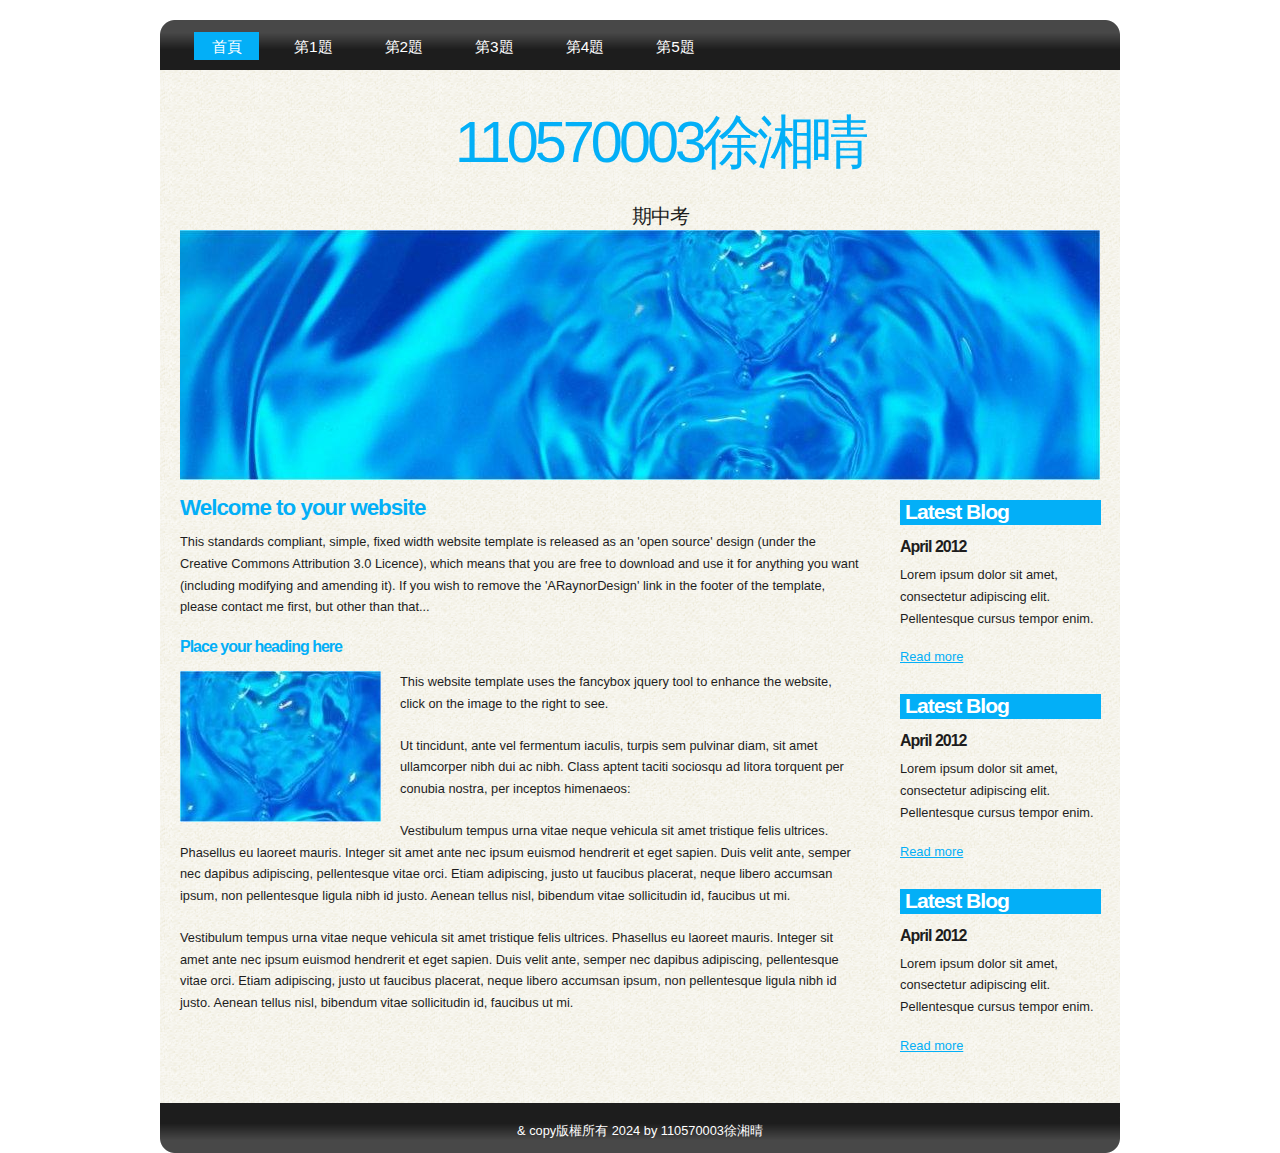
<file: index.html>
<!DOCTYPE html PUBLIC "-//W3C//DTD XHTML 1.1//EN" "http://www.w3.org/TR/xhtml11/DTD/xhtml11.dtd">
<html xmlns="http://www.w3.org/1999/xhtml" xml:lang="en">

<head>
  <title>110570003 徐湘晴</title>
  <meta name="description" content="free website template" />
  <meta name="keywords" content="enter your keywords here" />
  <meta http-equiv="content-type" content="text/html; charset=utf-8" />
  <link rel="stylesheet" type="text/css" href="css/style.css" />
  <script type="text/javascript" src="js/jquery.min.js"></script>
  <script type="text/javascript" src="js/jquery.easing.min.js"></script>
  <script type="text/javascript" src="js/jquery.lavalamp.min.js"></script>
  <script type="text/javascript">
    $(function() {
      $("#lava_menu").lavaLamp({
        fx: "backout",
        speed: 700
      });
    });
  </script>
    <script type="text/javascript" src="js/jquery.nivo.slider.pack.js"></script>
    <script type="text/javascript">
    $(window).load(function() {
        $('#slider').nivoSlider();
    });
    </script>

</head>

<body>
  <div id="main">	
    <div id="site_content">  
	  <div id="menubar">
        <ul class="lavaLampWithImage" id="lava_menu">
          <li class="current"><a href="index.html">首頁</a></li>
          <li><a href="a1.html">第1題</a></li>
          <li><a href="a2.html">第2題</a></li>
          <li><a href="a3.html">第3題</a></li>
          <li><a href="a4.html">第4題</a></li>
          <li><a href="a5.html">第5題</a></li>
        


        </ul>
	  </div><!--close menubar-->
      <div id="header">  
        <h1>110570003徐湘晴</h1>	
	    <h2>期中考</h2>
      </div><!--close header-->	
	  <div id="banner_image">
	    <div id="slider-wrapper">        
          <div id="slider" class="nivoSlider">
            <img src="images/slide1.jpg" alt="" />
            <img src="images/slide2.jpg" alt="" />
            <img src="images/slide3.jpg" alt="" />
		  </div><!--close slider-->
		</div><!--close slider-wrapper-->
	  </div><!--close banner_image-->		  
      <div id="content">
        <div class="content_item">
          <h1>Welcome to your website</h1>
          <p>This standards compliant, simple, fixed width website template is released as an 'open source' design (under the Creative Commons Attribution 3.0 Licence), which means that you are free to download and use it for anything you want (including modifying and amending it). If you wish to remove the 'ARaynorDesign' link in the footer of the template, please contact me first, but other than that...</p>
          <h3>Place your heading here</h3>
          <div style="width:200px; float:left; padding: 0px 20px 10px 0px;"><img alt="image" src="images/image.jpg" /></div>
          <p>This website template uses the fancybox jquery tool to enhance the website, click on the image to the right to see. </p>
          <p>Ut tincidunt, ante vel fermentum iaculis, turpis sem pulvinar diam, sit amet ullamcorper nibh dui ac nibh. Class aptent taciti sociosqu ad litora torquent per conubia nostra, per inceptos himenaeos:</p>
          <p>Vestibulum tempus urna vitae neque vehicula sit amet tristique felis ultrices. Phasellus eu laoreet mauris. Integer sit amet ante nec ipsum euismod hendrerit et eget sapien. Duis velit ante, semper nec dapibus adipiscing, pellentesque vitae orci. Etiam adipiscing, justo ut faucibus placerat, neque libero accumsan ipsum, non pellentesque ligula nibh id justo. Aenean tellus nisl, bibendum vitae sollicitudin id, faucibus ut mi.</p>
          <p>Vestibulum tempus urna vitae neque vehicula sit amet tristique felis ultrices. Phasellus eu laoreet mauris. Integer sit amet ante nec ipsum euismod hendrerit et eget sapien. Duis velit ante, semper nec dapibus adipiscing, pellentesque vitae orci. Etiam adipiscing, justo ut faucibus placerat, neque libero accumsan ipsum, non pellentesque ligula nibh id justo. Aenean tellus nisl, bibendum vitae sollicitudin id, faucibus ut mi.</p>
		</div><!--close content_item-->	
	      
		<div class="sidebar_container">   		  
		  <div class="sidebar">
            <div class="sidebar_item">
                <h2>Latest Blog</h2>
			    <h4>April 2012</h4>
                <p>Lorem ipsum dolor sit amet, consectetur adipiscing elit. Pellentesque cursus tempor enim.</p>
		          <a href="#">Read more</a>
              </div><!--close sidebar_item--> 
          </div><!--close sidebar-->     		
		  <div class="sidebar">
            <div class="sidebar_item">
              <h2>Latest Blog</h2>
		  	  <h4>April 2012</h4>
              <p>Lorem ipsum dolor sit amet, consectetur adipiscing elit. Pellentesque cursus tempor enim.</p>
		        <a href="#">Read more</a>
            </div><!--close sidebar_item--> 
          </div><!--close sidebar-->  
		  <div class="sidebar">
            <div class="sidebar_item">
              <h2>Latest Blog</h2>
			  <h4>April 2012</h4>
              <p>Lorem ipsum dolor sit amet, consectetur adipiscing elit. Pellentesque cursus tempor enim.</p>
		        <a href="#">Read more</a>
            </div><!--close sidebar_item--> 
          </div><!--close sidebar-->  
        </div><!--close sidebar_container-->	
       <br style="clear:both;" />
      </div><!--close content-->	
    </div><!--close site_content-->	
    <div id="footer">  
      & copy版權所有 2024 by 110570003徐湘晴
    </div><!--close footer-->	
  </div><!--close main-->	
</body>
</html>
</file>
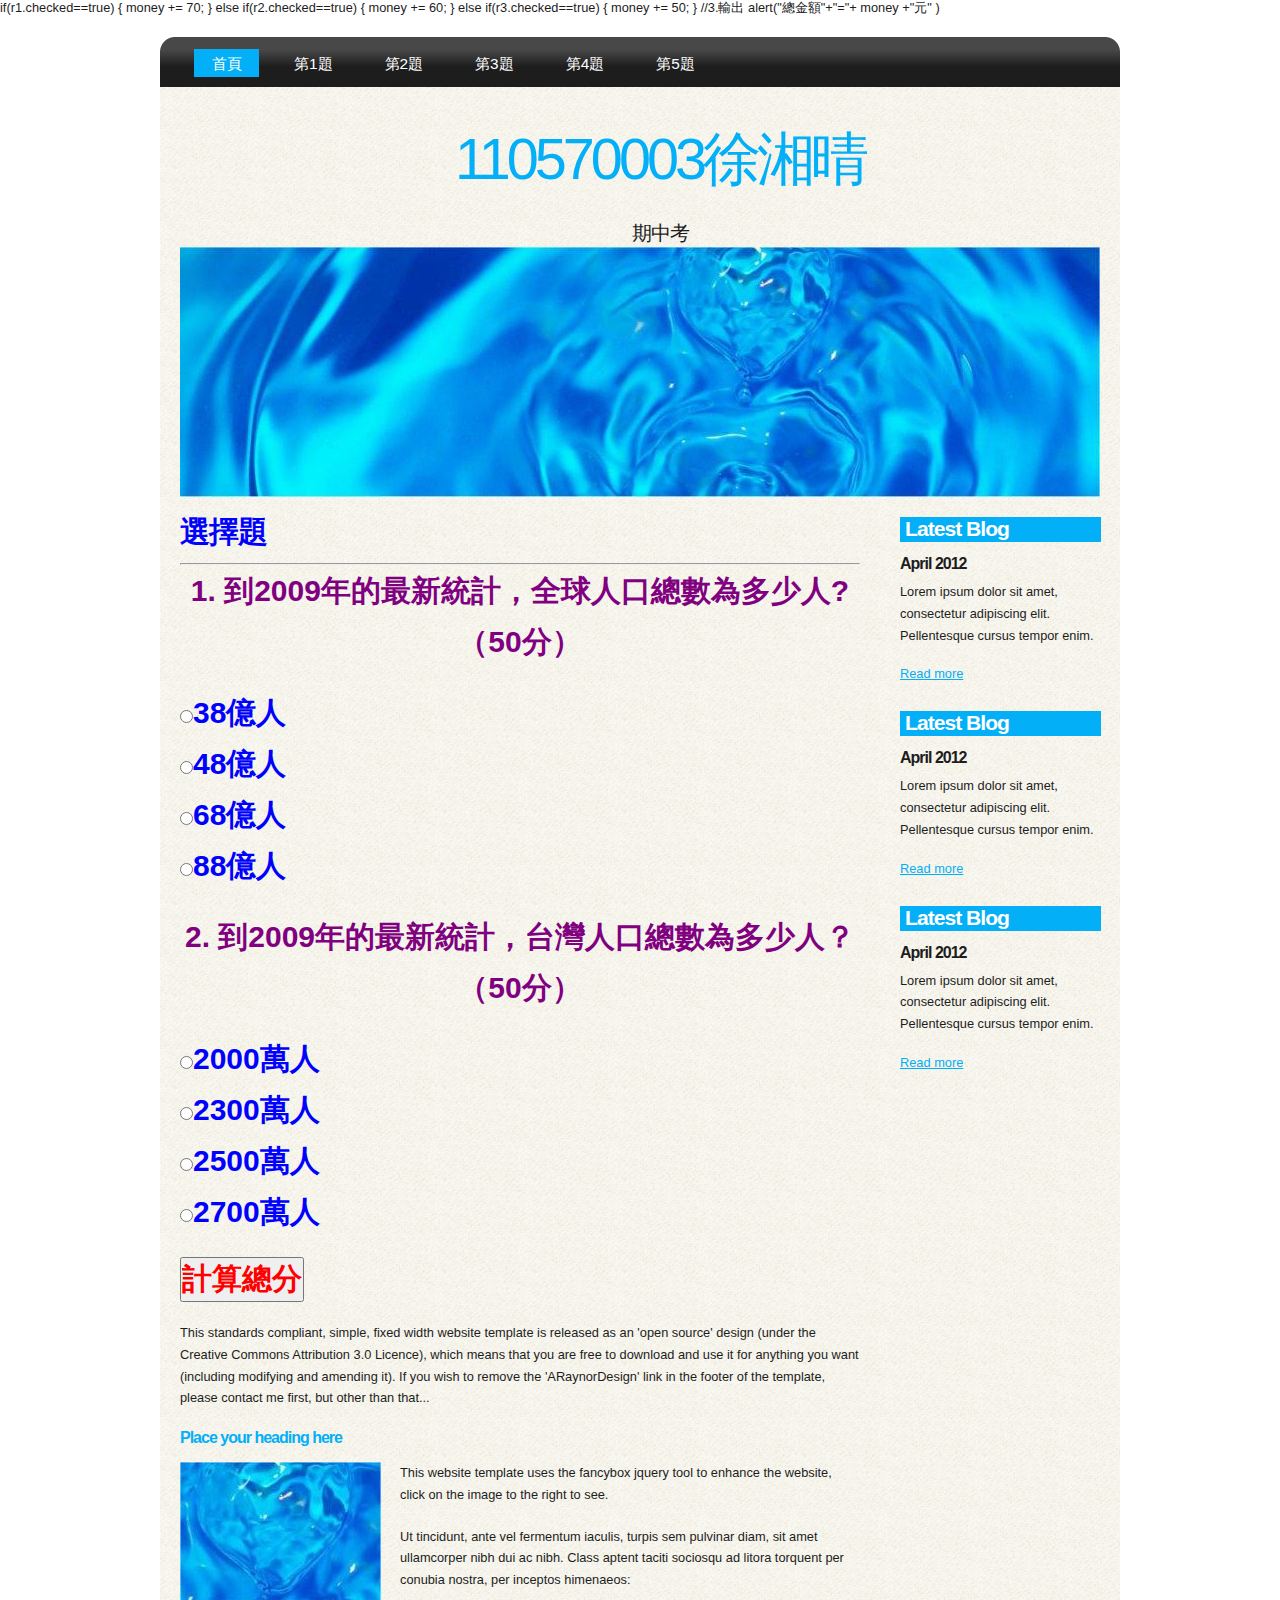
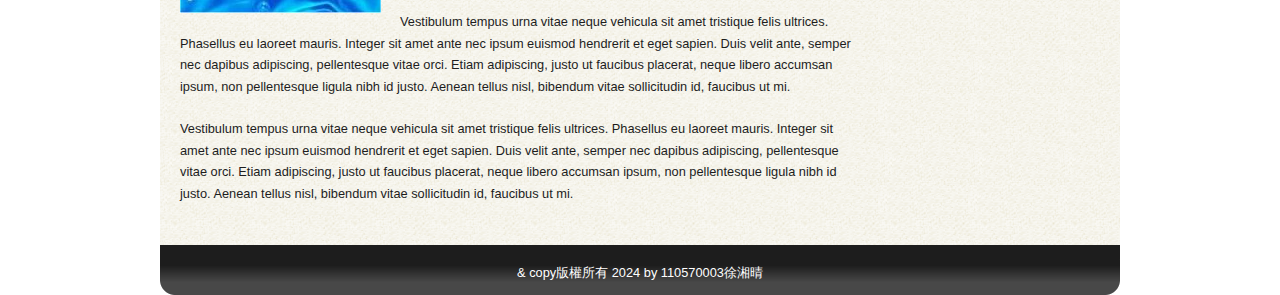
<file: a1.html>
<!DOCTYPE html PUBLIC "-//W3C//DTD XHTML 1.1//EN" "http://www.w3.org/TR/xhtml11/DTD/xhtml11.dtd">
<html xmlns="http://www.w3.org/1999/xhtml" xml:lang="en">

<head>
  <title>110570003 徐湘晴</title>
  <meta name="description" content="free website template" />
  <meta name="keywords" content="enter your keywords here" />
  <meta http-equiv="content-type" content="text/html; charset=utf-8" />
  <link rel="stylesheet" type="text/css" href="css/style.css" />
  <link rel="stylesheet" type="text/css" href="css/mystyle.css" />

  <script type="text/javascript" src="js/jquery.min.js"></script>
  <script type="text/javascript" src="js/jquery.easing.min.js"></script>
  <script type="text/javascript" src="js/jquery.lavalamp.min.js"></script>
  <script type="text/javascript">
    $(function() {
      $("#lava_menu").lavaLamp({
        fx: "backout",
        speed: 700
      });
    });
  </script>
    <script type="text/javascript" src="js/jquery.nivo.slider.pack.js"></script>
    <script type="text/javascript">
    $(window).load(function() {
        $('#slider').nivoSlider();
    });
    </script>
    <script>
      function show()
      {
        
        score = 0;
        //2.單選1
        if(c1.checked==true)
        {
          score += 0;
        }
        else if(c2.checked==true)
        {
          score += 0;
        }
        else if(c3.checked==true)
        {
          score += 50;
        }
        else if(c4.checked==true)
        {
          score += 0;
        }


        if(r1.checked==true)
        {
          score += 0;
        }
        else if(r2.checked==true)
        {
          score += 50;
        }
        else if(r3.checked==true)
        {
          score += 0;
        }
        else if(r4.checked==true)
        {
          score += 0;
        }
        //3.輸出
        alert("總分"+"："+ score +"分" )
      }
    </script>
    if(r1.checked==true)
    {
      money += 70;
    }
    else if(r2.checked==true)
    {
      money += 60;
    }
    else if(r3.checked==true)
    {
      money += 50;
    }
    //3.輸出
    alert("總金額"+"="+ money +"元" )

</script>






</head>

<body>
  <div id="main">	
    <div id="site_content">  
	  <div id="menubar">
        <ul class="lavaLampWithImage" id="lava_menu">
          <li class="current"><a href="index.html">首頁</a></li>
          <li><a href="a1.html">第1題</a></li>
          <li><a href="a2.html">第2題</a></li>
          <li><a href="a3.html">第3題</a></li>
          <li><a href="a4.html">第4題</a></li>
          <li><a href="a5.html">第5題</a></li>
        


        </ul>
	  </div><!--close menubar-->
      <div id="header">  
        <h1>110570003徐湘晴</h1>	
        <h2>期中考</h2>
      </div><!--close header-->	
	  <div id="banner_image">
	    <div id="slider-wrapper">        
          <div id="slider" class="nivoSlider">
            <img src="images/slide1.jpg" alt="" />
            <img src="images/slide2.jpg" alt="" />
            <img src="images/slide3.jpg" alt="" />
		  </div><!--close slider-->
		</div><!--close slider-wrapper-->
	  </div><!--close banner_image-->		  
      <div id="content">
        <div class="content_item">
          <h1 class="s3">選擇題</h1>
          <hr>
          <p class="s1">
            1. 到2009年的最新統計，全球人口總數為多少人?（50分） 
          </p>
          <p class="s3">
           
            <input  name="ab" id="c1" type="radio">38億人<br>
            
            <input  name="ab" id="c2" type="radio">48億人<br>
            
            <input  name="ab" id="c3" type="radio">68億人<br>

            <input  name="ab" id="c4" type="radio">88億人<br>


            
          </p>
          <p class="s1">
            2. 到2009年的最新統計，台灣人口總數為多少人？（50分）<br>
          </p>
          <p class="s3">
            <input   name="cd" id="r1" type="radio">2000萬人 <br>
            
            <input   name="cd" id="r2" type="radio">2300萬人<br>
            
            <input   name="cd" id="r3" type="radio">2500萬人<br>

            <input   name="cd" id="r4" type="radio">2700萬人<br>

            
          </p>
          
          <p>
            <input onclick="show()" class="s2" type="button" value="計算總分">

          </p>








          <p>This standards compliant, simple, fixed width website template is released as an 'open source' design (under the Creative Commons Attribution 3.0 Licence), which means that you are free to download and use it for anything you want (including modifying and amending it). If you wish to remove the 'ARaynorDesign' link in the footer of the template, please contact me first, but other than that...</p>
          <h3>Place your heading here</h3>
          <div style="width:200px; float:left; padding: 0px 20px 10px 0px;"><img alt="image" src="images/image.jpg" /></div>
          <p>This website template uses the fancybox jquery tool to enhance the website, click on the image to the right to see. </p>
          <p>Ut tincidunt, ante vel fermentum iaculis, turpis sem pulvinar diam, sit amet ullamcorper nibh dui ac nibh. Class aptent taciti sociosqu ad litora torquent per conubia nostra, per inceptos himenaeos:</p>
          <p>Vestibulum tempus urna vitae neque vehicula sit amet tristique felis ultrices. Phasellus eu laoreet mauris. Integer sit amet ante nec ipsum euismod hendrerit et eget sapien. Duis velit ante, semper nec dapibus adipiscing, pellentesque vitae orci. Etiam adipiscing, justo ut faucibus placerat, neque libero accumsan ipsum, non pellentesque ligula nibh id justo. Aenean tellus nisl, bibendum vitae sollicitudin id, faucibus ut mi.</p>
          <p>Vestibulum tempus urna vitae neque vehicula sit amet tristique felis ultrices. Phasellus eu laoreet mauris. Integer sit amet ante nec ipsum euismod hendrerit et eget sapien. Duis velit ante, semper nec dapibus adipiscing, pellentesque vitae orci. Etiam adipiscing, justo ut faucibus placerat, neque libero accumsan ipsum, non pellentesque ligula nibh id justo. Aenean tellus nisl, bibendum vitae sollicitudin id, faucibus ut mi.</p>
		</div><!--close content_item-->	
	      
		<div class="sidebar_container">   		  
		  <div class="sidebar">
            <div class="sidebar_item">
                <h2>Latest Blog</h2>
			    <h4>April 2012</h4>
                <p>Lorem ipsum dolor sit amet, consectetur adipiscing elit. Pellentesque cursus tempor enim.</p>
		          <a href="#">Read more</a>
              </div><!--close sidebar_item--> 
          </div><!--close sidebar-->     		
		  <div class="sidebar">
            <div class="sidebar_item">
              <h2>Latest Blog</h2>
		  	  <h4>April 2012</h4>
              <p>Lorem ipsum dolor sit amet, consectetur adipiscing elit. Pellentesque cursus tempor enim.</p>
		        <a href="#">Read more</a>
            </div><!--close sidebar_item--> 
          </div><!--close sidebar-->  
		  <div class="sidebar">
            <div class="sidebar_item">
              <h2>Latest Blog</h2>
			  <h4>April 2012</h4>
              <p>Lorem ipsum dolor sit amet, consectetur adipiscing elit. Pellentesque cursus tempor enim.</p>
		        <a href="#">Read more</a>
            </div><!--close sidebar_item--> 
          </div><!--close sidebar-->  
        </div><!--close sidebar_container-->	
       <br style="clear:both;" />
      </div><!--close content-->	
    </div><!--close site_content-->	
    <div id="footer">  
      & copy版權所有 2024 by 110570003徐湘晴
    </div><!--close footer-->	
  </div><!--close main-->	
</body>
</html>
</file>
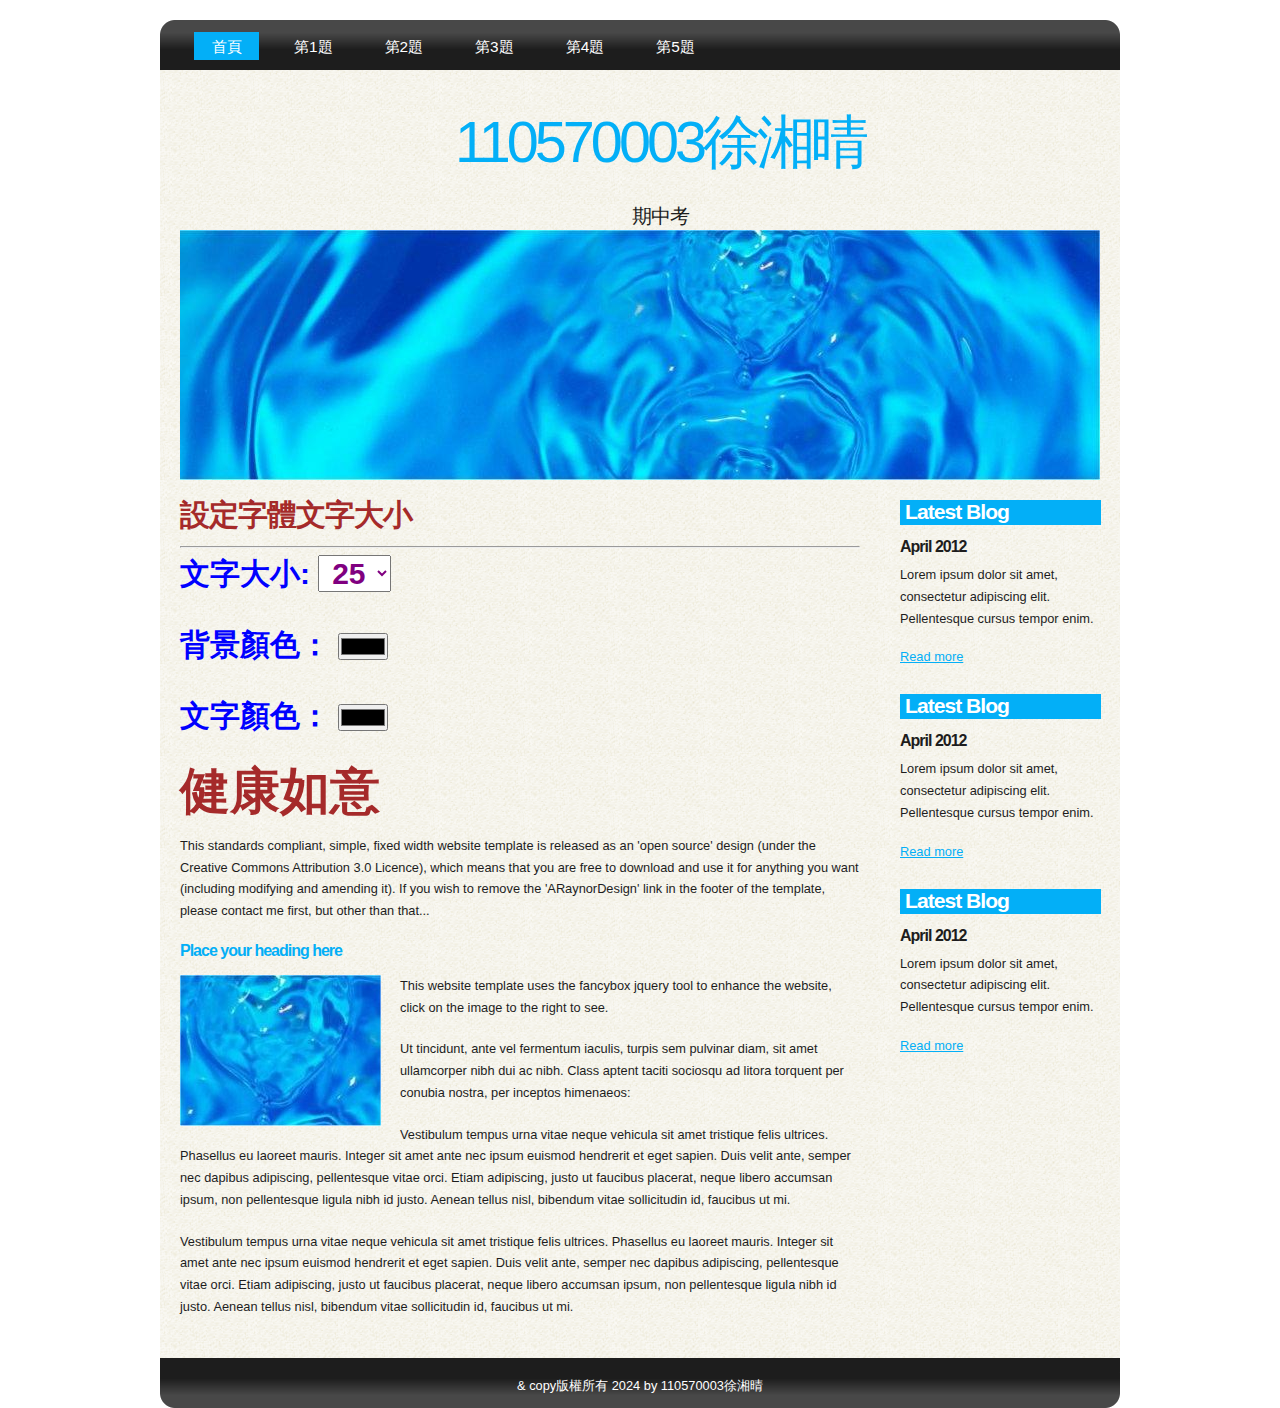
<file: a2.html>
<!DOCTYPE html PUBLIC "-//W3C//DTD XHTML 1.1//EN" "http://www.w3.org/TR/xhtml11/DTD/xhtml11.dtd">
<html xmlns="http://www.w3.org/1999/xhtml" xml:lang="en">

<head>
  <title>110570003 徐湘晴</title>
  <meta name="description" content="free website template" />
  <meta name="keywords" content="enter your keywords here" />
  <meta http-equiv="content-type" content="text/html; charset=utf-8" />
  <link rel="stylesheet" type="text/css" href="css/style.css" />
  <link rel="stylesheet" type="text/css" href="css/mystyle.css" />

  <script type="text/javascript" src="js/jquery.min.js"></script>
  <script type="text/javascript" src="js/jquery.easing.min.js"></script>
  <script type="text/javascript" src="js/jquery.lavalamp.min.js"></script>
  <script type="text/javascript">
    $(function() {
      $("#lava_menu").lavaLamp({
        fx: "backout",
        speed: 700
      });
    });
  </script>
    <script type="text/javascript" src="js/jquery.nivo.slider.pack.js"></script>
    <script type="text/javascript">
    $(window).load(function() {
        $('#slider').nivoSlider();
    });
    </script>
    <script>
      function show()
      {
        //alert(c1.value)
        document.getElementById("b1").style.fontSize=a1.value+"px"
        document.getElementById("b1").style.backgroundColor=a2.value
        document.getElementById("b1").style.color=a3.value



      }


    </script>

</head>

<body>
  <div id="main">	
    <div id="site_content">  
	  <div id="menubar">
        <ul class="lavaLampWithImage" id="lava_menu">
          <li class="current"><a href="index.html">首頁</a></li>
          <li><a href="a1.html">第1題</a></li>
          <li><a href="a2.html">第2題</a></li>
          <li><a href="a3.html">第3題</a></li>
          <li><a href="a4.html">第4題</a></li>
          <li><a href="a5.html">第5題</a></li>
        


        </ul>
	  </div><!--close menubar-->
      <div id="header">  
        <h1>110570003徐湘晴</h1>	
        <h2>期中考</h2>
      </div><!--close header-->	
	  <div id="banner_image">
	    <div id="slider-wrapper">        
          <div id="slider" class="nivoSlider">
            <img src="images/slide1.jpg" alt="" />
            <img src="images/slide2.jpg" alt="" />
            <img src="images/slide3.jpg" alt="" />
		  </div><!--close slider-->
		</div><!--close slider-wrapper-->
	  </div><!--close banner_image-->		  
      <div id="content">
        <div class="content_item">
          <h1 class="s4">設定字體文字大小</h1>
          <hr>
          <p class="s3">
            文字大小:
            <select class="s1" id="a1" onchange="show()">
            <option >25</option>
            <option >50</option>
            <option >75</option>
            <option >100</option>

          </select>
          <p class="s3">
            背景顏色：
            <input id="a2" onchange="show()" type="color">
          </p>
            <p class="s3">
            文字顏色：
             <input id="a3" onchange="show()" type="color">
            </p>
            <p>
              
            </p>

             <p>
              <label id="b1" class="s4" style="font-size: 50px;">健康如意</label>
            </p>
              


          </select>





          <p>This standards compliant, simple, fixed width website template is released as an 'open source' design (under the Creative Commons Attribution 3.0 Licence), which means that you are free to download and use it for anything you want (including modifying and amending it). If you wish to remove the 'ARaynorDesign' link in the footer of the template, please contact me first, but other than that...</p>
          <h3>Place your heading here</h3>
          <div style="width:200px; float:left; padding: 0px 20px 10px 0px;"><img alt="image" src="images/image.jpg" /></div>
          <p>This website template uses the fancybox jquery tool to enhance the website, click on the image to the right to see. </p>
          <p>Ut tincidunt, ante vel fermentum iaculis, turpis sem pulvinar diam, sit amet ullamcorper nibh dui ac nibh. Class aptent taciti sociosqu ad litora torquent per conubia nostra, per inceptos himenaeos:</p>
          <p>Vestibulum tempus urna vitae neque vehicula sit amet tristique felis ultrices. Phasellus eu laoreet mauris. Integer sit amet ante nec ipsum euismod hendrerit et eget sapien. Duis velit ante, semper nec dapibus adipiscing, pellentesque vitae orci. Etiam adipiscing, justo ut faucibus placerat, neque libero accumsan ipsum, non pellentesque ligula nibh id justo. Aenean tellus nisl, bibendum vitae sollicitudin id, faucibus ut mi.</p>
          <p>Vestibulum tempus urna vitae neque vehicula sit amet tristique felis ultrices. Phasellus eu laoreet mauris. Integer sit amet ante nec ipsum euismod hendrerit et eget sapien. Duis velit ante, semper nec dapibus adipiscing, pellentesque vitae orci. Etiam adipiscing, justo ut faucibus placerat, neque libero accumsan ipsum, non pellentesque ligula nibh id justo. Aenean tellus nisl, bibendum vitae sollicitudin id, faucibus ut mi.</p>
		</div><!--close content_item-->	
	      
		<div class="sidebar_container">   		  
		  <div class="sidebar">
            <div class="sidebar_item">
                <h2>Latest Blog</h2>
			    <h4>April 2012</h4>
                <p>Lorem ipsum dolor sit amet, consectetur adipiscing elit. Pellentesque cursus tempor enim.</p>
		          <a href="#">Read more</a>
              </div><!--close sidebar_item--> 
          </div><!--close sidebar-->     		
		  <div class="sidebar">
            <div class="sidebar_item">
              <h2>Latest Blog</h2>
		  	  <h4>April 2012</h4>
              <p>Lorem ipsum dolor sit amet, consectetur adipiscing elit. Pellentesque cursus tempor enim.</p>
		        <a href="#">Read more</a>
            </div><!--close sidebar_item--> 
          </div><!--close sidebar-->  
		  <div class="sidebar">
            <div class="sidebar_item">
              <h2>Latest Blog</h2>
			  <h4>April 2012</h4>
              <p>Lorem ipsum dolor sit amet, consectetur adipiscing elit. Pellentesque cursus tempor enim.</p>
		        <a href="#">Read more</a>
            </div><!--close sidebar_item--> 
          </div><!--close sidebar-->  
        </div><!--close sidebar_container-->	
       <br style="clear:both;" />
      </div><!--close content-->	
    </div><!--close site_content-->	
    <div id="footer">  
      & copy版權所有 2024 by 110570003徐湘晴
    </div><!--close footer-->	
  </div><!--close main-->	
</body>
</html>
</file>
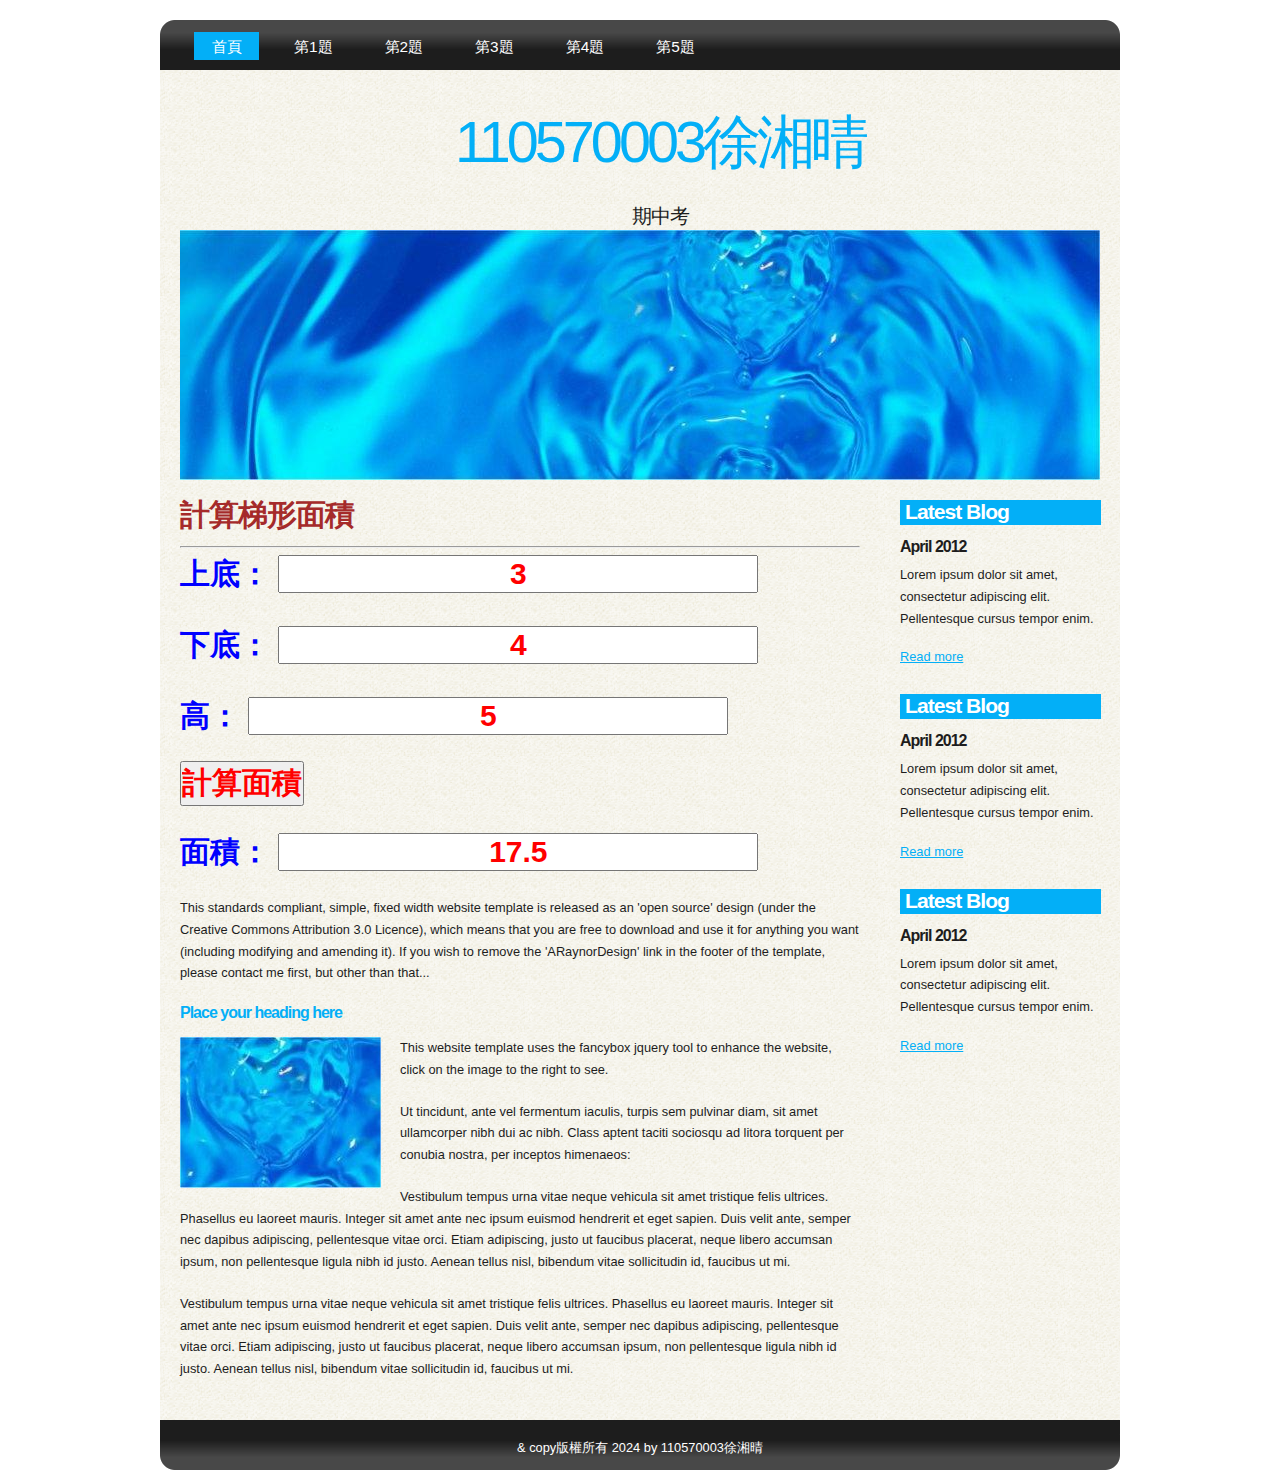
<file: a3.html>
<!DOCTYPE html PUBLIC "-//W3C//DTD XHTML 1.1//EN" "http://www.w3.org/TR/xhtml11/DTD/xhtml11.dtd">
<html xmlns="http://www.w3.org/1999/xhtml" xml:lang="en">

<head>
  <title>110570003 徐湘晴</title>
  <meta name="description" content="free website template" />
  <meta name="keywords" content="enter your keywords here" />
  <meta http-equiv="content-type" content="text/html; charset=utf-8" />
  <link rel="stylesheet" type="text/css" href="css/style.css" />
  <link rel="stylesheet" type="text/css" href="css/mystyle.css" />

  <script type="text/javascript" src="js/jquery.min.js"></script>
  <script type="text/javascript" src="js/jquery.easing.min.js"></script>
  <script type="text/javascript" src="js/jquery.lavalamp.min.js"></script>
  <script type="text/javascript">
    $(function() {
      $("#lava_menu").lavaLamp({
        fx: "backout",
        speed: 700
      });
    });
  </script>
    <script type="text/javascript" src="js/jquery.nivo.slider.pack.js"></script>
    <script type="text/javascript">
    $(window).load(function() {
        $('#slider').nivoSlider();
    });
    </script>

    <script>
      function show()
    {
     a1= parseFloat(t1.value)+ parseFloat(t2.value)
     a2=parseFloat(t3.value)
     t4.value=(a1*a2)/2

    }

    </script>

</head>

<body>
  <div id="main">	
    <div id="site_content">  
	  <div id="menubar">
        <ul class="lavaLampWithImage" id="lava_menu">
          <li class="current"><a href="index.html">首頁</a></li>
          <li><a href="a1.html">第1題</a></li>
          <li><a href="a2.html">第2題</a></li>
          <li><a href="a3.html">第3題</a></li>
          <li><a href="a4.html">第4題</a></li>
          <li><a href="a5.html">第5題</a></li>
        


        </ul>
	  </div><!--close menubar-->
      <div id="header">  
        <h1>110570003徐湘晴</h1>	
        <h2>期中考</h2>
      </div><!--close header-->	
	  <div id="banner_image">
	    <div id="slider-wrapper">        
          <div id="slider" class="nivoSlider">
            <img src="images/slide1.jpg" alt="" />
            <img src="images/slide2.jpg" alt="" />
            <img src="images/slide3.jpg" alt="" />
		  </div><!--close slider-->
		</div><!--close slider-wrapper-->
	  </div><!--close banner_image-->		  
      <div id="content">
        <div class="content_item">
          <h1 class="s4">計算梯形面積</h1>
          <hr>
            <p class="s3">上底：
              <input id="t1" class="s2" type="text" value="3" style="width:70%" ><br>

            </p>
            <p class="s3">下底：
              <input id="t2" class="s2" type="text" value="4" style="width:70%" ><br>

            </p>
            <p class="s3">高：
              <input id="t3" class="s2" type="text" value="5" style="width:70%" ><br>

            </p>
            <p >
              <input onclick="show()"  class="s2" type="button" value="計算面積"  >
            </p>
            <p class="s3">面積：
              <input id="t4" class="s2" type="text" value="17.5" style="width:70%" >

            </p>


            

          <p>This standards compliant, simple, fixed width website template is released as an 'open source' design (under the Creative Commons Attribution 3.0 Licence), which means that you are free to download and use it for anything you want (including modifying and amending it). If you wish to remove the 'ARaynorDesign' link in the footer of the template, please contact me first, but other than that...</p>
          <h3>Place your heading here</h3>
          <div style="width:200px; float:left; padding: 0px 20px 10px 0px;"><img alt="image" src="images/image.jpg" /></div>
          <p>This website template uses the fancybox jquery tool to enhance the website, click on the image to the right to see. </p>
          <p>Ut tincidunt, ante vel fermentum iaculis, turpis sem pulvinar diam, sit amet ullamcorper nibh dui ac nibh. Class aptent taciti sociosqu ad litora torquent per conubia nostra, per inceptos himenaeos:</p>
          <p>Vestibulum tempus urna vitae neque vehicula sit amet tristique felis ultrices. Phasellus eu laoreet mauris. Integer sit amet ante nec ipsum euismod hendrerit et eget sapien. Duis velit ante, semper nec dapibus adipiscing, pellentesque vitae orci. Etiam adipiscing, justo ut faucibus placerat, neque libero accumsan ipsum, non pellentesque ligula nibh id justo. Aenean tellus nisl, bibendum vitae sollicitudin id, faucibus ut mi.</p>
          <p>Vestibulum tempus urna vitae neque vehicula sit amet tristique felis ultrices. Phasellus eu laoreet mauris. Integer sit amet ante nec ipsum euismod hendrerit et eget sapien. Duis velit ante, semper nec dapibus adipiscing, pellentesque vitae orci. Etiam adipiscing, justo ut faucibus placerat, neque libero accumsan ipsum, non pellentesque ligula nibh id justo. Aenean tellus nisl, bibendum vitae sollicitudin id, faucibus ut mi.</p>
		</div><!--close content_item-->	
	      
		<div class="sidebar_container">   		  
		  <div class="sidebar">
            <div class="sidebar_item">
                <h2>Latest Blog</h2>
			    <h4>April 2012</h4>
                <p>Lorem ipsum dolor sit amet, consectetur adipiscing elit. Pellentesque cursus tempor enim.</p>
		          <a href="#">Read more</a>
              </div><!--close sidebar_item--> 
          </div><!--close sidebar-->     		
		  <div class="sidebar">
            <div class="sidebar_item">
              <h2>Latest Blog</h2>
		  	  <h4>April 2012</h4>
              <p>Lorem ipsum dolor sit amet, consectetur adipiscing elit. Pellentesque cursus tempor enim.</p>
		        <a href="#">Read more</a>
            </div><!--close sidebar_item--> 
          </div><!--close sidebar-->  
		  <div class="sidebar">
            <div class="sidebar_item">
              <h2>Latest Blog</h2>
			  <h4>April 2012</h4>
              <p>Lorem ipsum dolor sit amet, consectetur adipiscing elit. Pellentesque cursus tempor enim.</p>
		        <a href="#">Read more</a>
            </div><!--close sidebar_item--> 
          </div><!--close sidebar-->  
        </div><!--close sidebar_container-->	
       <br style="clear:both;" />
      </div><!--close content-->	
    </div><!--close site_content-->	
    <div id="footer">  
      & copy版權所有 2024 by 110570003徐湘晴
    </div><!--close footer-->	
  </div><!--close main-->	
</body>
</html>
</file>
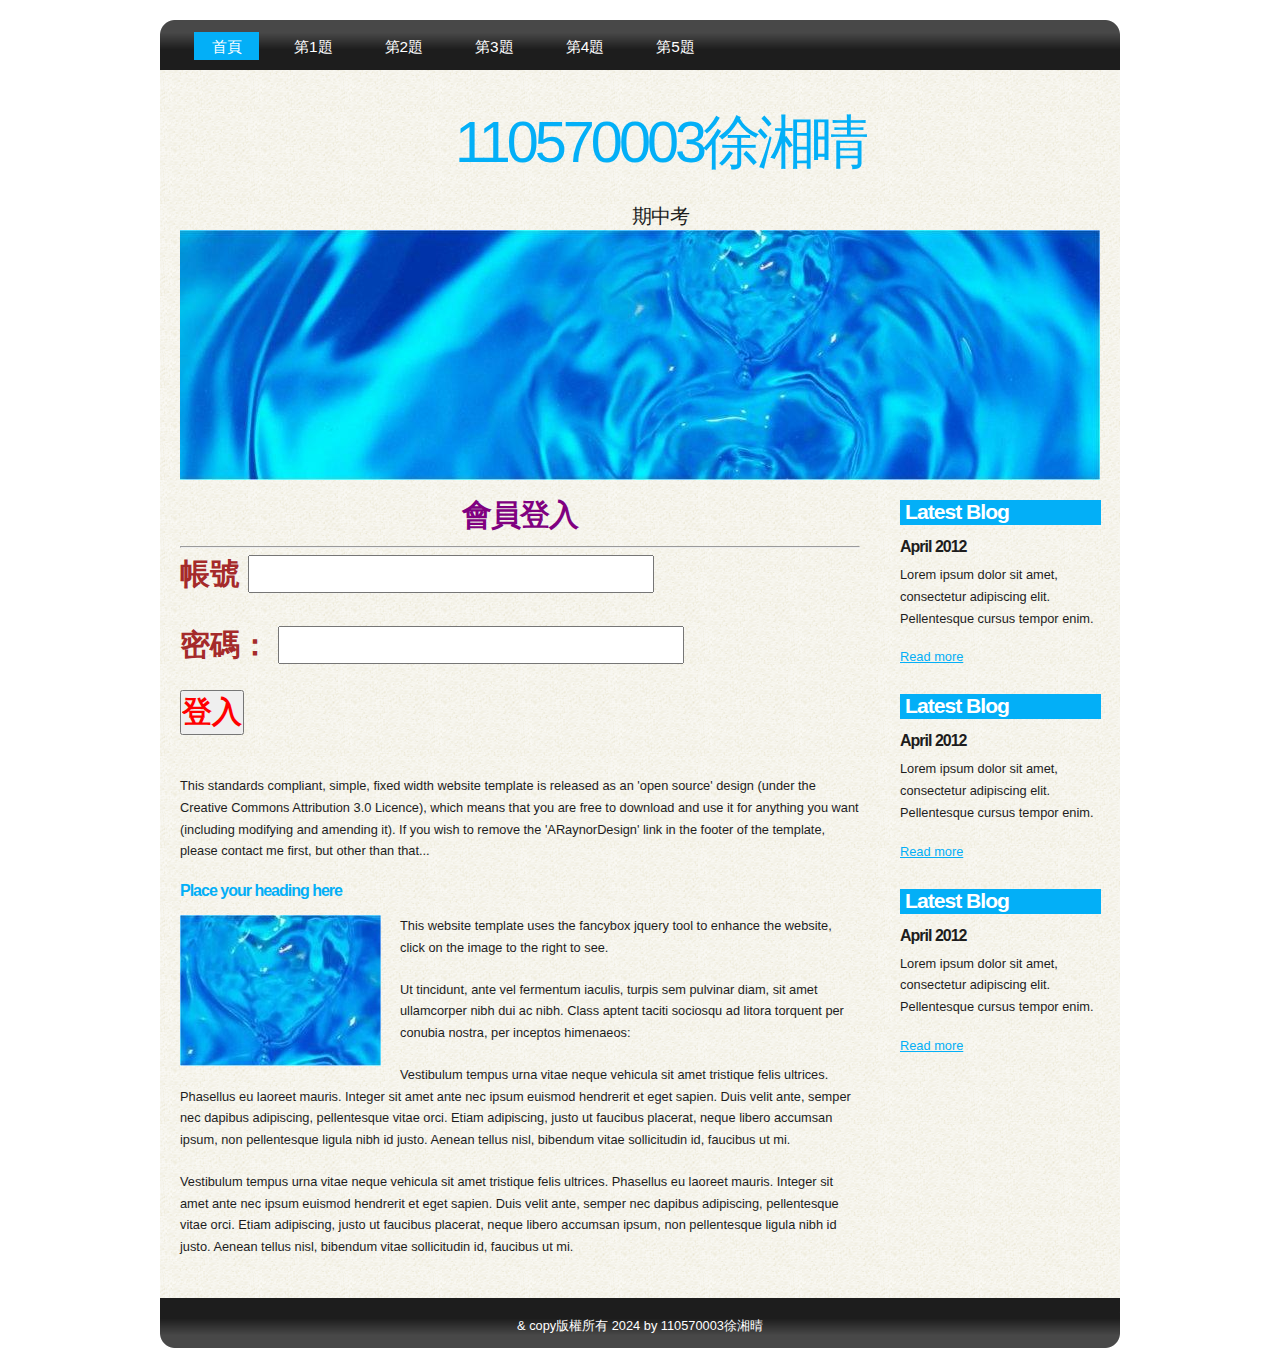
<file: a4.html>
<!DOCTYPE html PUBLIC "-//W3C//DTD XHTML 1.1//EN" "http://www.w3.org/TR/xhtml11/DTD/xhtml11.dtd">
<html xmlns="http://www.w3.org/1999/xhtml" xml:lang="en">

<head>
  <title>110570003 徐湘晴</title>
  <meta name="description" content="free website template" />
  <meta name="keywords" content="enter your keywords here" />
  <meta http-equiv="content-type" content="text/html; charset=utf-8" />
  <link rel="stylesheet" type="text/css" href="css/style.css" />
  <link rel="stylesheet" type="text/css" href="css/mystyle.css" />

  <script type="text/javascript" src="js/jquery.min.js"></script>
  <script type="text/javascript" src="js/jquery.easing.min.js"></script>
  <script type="text/javascript" src="js/jquery.lavalamp.min.js"></script>
  <script type="text/javascript">
    $(function() {
      $("#lava_menu").lavaLamp({
        fx: "backout",
        speed: 700
      });
    });
  </script>
    <script type="text/javascript" src="js/jquery.nivo.slider.pack.js"></script>
    <script type="text/javascript">
    $(window).load(function() {
        $('#slider').nivoSlider();
    });
    </script>

    <script>
      function show()
      {
        a1=t1.value;
        a2=t2.value;
        if(a2==123)
        {
          document.getElementById("p1").innerHTML=a1+"，你已經成功登入網站"
    
        }
        else
        {  
          document.getElementById("p1").innerHTML=a1+"，你的密碼輸入錯誤"
        }

      }



    </script>

</head>

<body>
  <div id="main">	
    <div id="site_content">  
	  <div id="menubar">
        <ul class="lavaLampWithImage" id="lava_menu">
          <li class="current"><a href="index.html">首頁</a></li>
          <li><a href="a1.html">第1題</a></li>
          <li><a href="a2.html">第2題</a></li>
          <li><a href="a3.html">第3題</a></li>
          <li><a href="a4.html">第4題</a></li>
          <li><a href="a5.html">第5題</a></li>
        


        </ul>
	  </div><!--close menubar-->
      <div id="header">  
        <h1>110570003徐湘晴</h1>	
        <h2>期中考</h2>
      </div><!--close header-->	
	  <div id="banner_image">
	    <div id="slider-wrapper">        
          <div id="slider" class="nivoSlider">
            <img src="images/slide1.jpg" alt="" />
            <img src="images/slide2.jpg" alt="" />
            <img src="images/slide3.jpg" alt="" />
		  </div><!--close slider-->
		</div><!--close slider-wrapper-->
	  </div><!--close banner_image-->		  
      <div id="content">
        <div class="content_item">
          <h1 class="s1">會員登入</h1>
          <hr>
          <p class="s4"> 
            帳號
            <input  class="s3" type="text" id="t1" >
          </p>
          <p class="s4">
            密碼：
            <input class="s3" type="password" id="t2" >
          </p>
          
          <p >
            <input onclick="show()" type="button" value="登入"  class="s5">
          </p>
          <p class="s2" id="p1">
          </p>
           

          <p>This standards compliant, simple, fixed width website template is released as an 'open source' design (under the Creative Commons Attribution 3.0 Licence), which means that you are free to download and use it for anything you want (including modifying and amending it). If you wish to remove the 'ARaynorDesign' link in the footer of the template, please contact me first, but other than that...</p>
          <h3>Place your heading here</h3>
          <div style="width:200px; float:left; padding: 0px 20px 10px 0px;"><img alt="image" src="images/image.jpg" /></div>
          <p>This website template uses the fancybox jquery tool to enhance the website, click on the image to the right to see. </p>
          <p>Ut tincidunt, ante vel fermentum iaculis, turpis sem pulvinar diam, sit amet ullamcorper nibh dui ac nibh. Class aptent taciti sociosqu ad litora torquent per conubia nostra, per inceptos himenaeos:</p>
          <p>Vestibulum tempus urna vitae neque vehicula sit amet tristique felis ultrices. Phasellus eu laoreet mauris. Integer sit amet ante nec ipsum euismod hendrerit et eget sapien. Duis velit ante, semper nec dapibus adipiscing, pellentesque vitae orci. Etiam adipiscing, justo ut faucibus placerat, neque libero accumsan ipsum, non pellentesque ligula nibh id justo. Aenean tellus nisl, bibendum vitae sollicitudin id, faucibus ut mi.</p>
          <p>Vestibulum tempus urna vitae neque vehicula sit amet tristique felis ultrices. Phasellus eu laoreet mauris. Integer sit amet ante nec ipsum euismod hendrerit et eget sapien. Duis velit ante, semper nec dapibus adipiscing, pellentesque vitae orci. Etiam adipiscing, justo ut faucibus placerat, neque libero accumsan ipsum, non pellentesque ligula nibh id justo. Aenean tellus nisl, bibendum vitae sollicitudin id, faucibus ut mi.</p>
		</div><!--close content_item-->	
	      
		<div class="sidebar_container">   		  
		  <div class="sidebar">
            <div class="sidebar_item">
                <h2>Latest Blog</h2>
			    <h4>April 2012</h4>
                <p>Lorem ipsum dolor sit amet, consectetur adipiscing elit. Pellentesque cursus tempor enim.</p>
		          <a href="#">Read more</a>
              </div><!--close sidebar_item--> 
          </div><!--close sidebar-->     		
		  <div class="sidebar">
            <div class="sidebar_item">
              <h2>Latest Blog</h2>
		  	  <h4>April 2012</h4>
              <p>Lorem ipsum dolor sit amet, consectetur adipiscing elit. Pellentesque cursus tempor enim.</p>
		        <a href="#">Read more</a>
            </div><!--close sidebar_item--> 
          </div><!--close sidebar-->  
		  <div class="sidebar">
            <div class="sidebar_item">
              <h2>Latest Blog</h2>
			  <h4>April 2012</h4>
              <p>Lorem ipsum dolor sit amet, consectetur adipiscing elit. Pellentesque cursus tempor enim.</p>
		        <a href="#">Read more</a>
            </div><!--close sidebar_item--> 
          </div><!--close sidebar-->  
        </div><!--close sidebar_container-->	
       <br style="clear:both;" />
      </div><!--close content-->	
    </div><!--close site_content-->	
    <div id="footer">  
      & copy版權所有 2024 by 110570003徐湘晴
    </div><!--close footer-->	
  </div><!--close main-->	
</body>
</html>
</file>
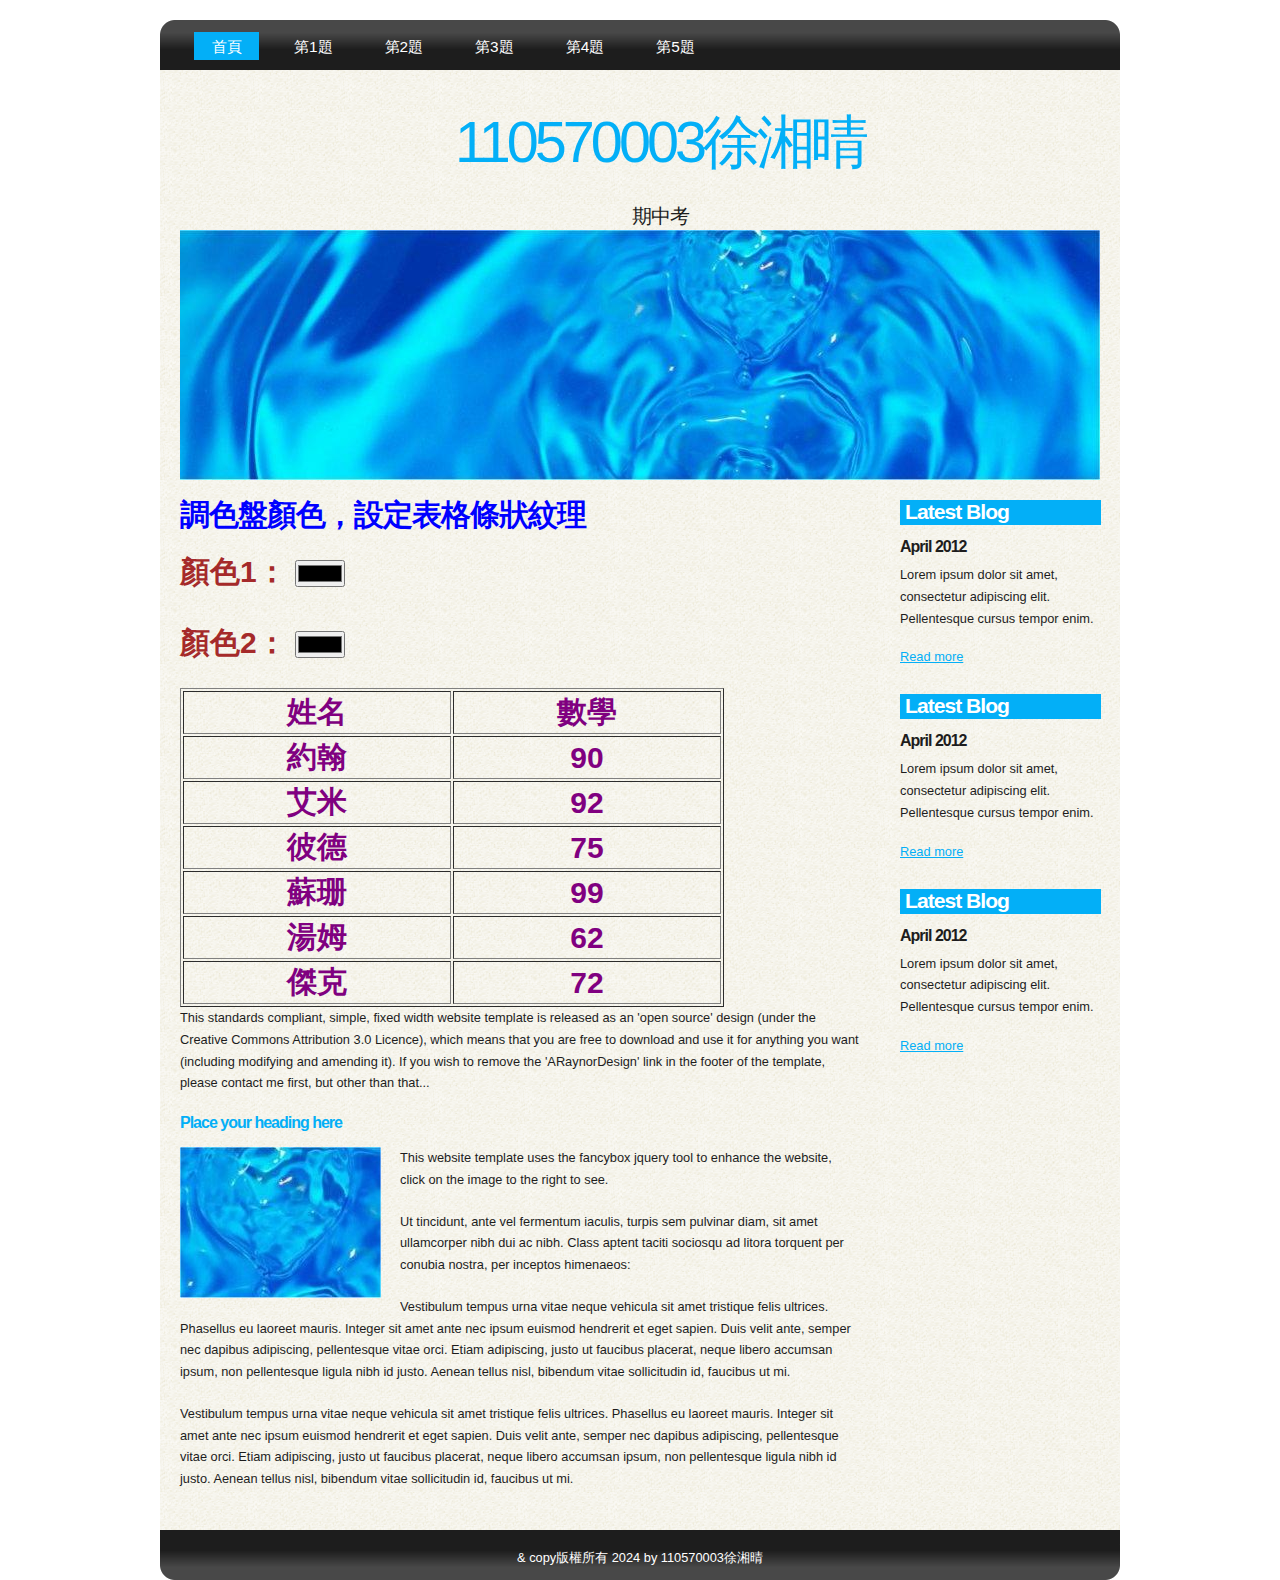
<file: a5.html>
<!DOCTYPE html PUBLIC "-//W3C//DTD XHTML 1.1//EN" "http://www.w3.org/TR/xhtml11/DTD/xhtml11.dtd">
<html xmlns="http://www.w3.org/1999/xhtml" xml:lang="en">

<head>
  <title>110570003 徐湘晴</title>
  <meta name="description" content="free website template" />
  <meta name="keywords" content="enter your keywords here" />
  <meta http-equiv="content-type" content="text/html; charset=utf-8" />
  <link rel="stylesheet" type="text/css" href="css/style.css" />
  <link rel="stylesheet" type="text/css" href="css/mystyle.css" />

  <script type="text/javascript" src="js/jquery.min.js"></script>
  <script type="text/javascript" src="js/jquery.easing.min.js"></script>
  <script type="text/javascript" src="js/jquery.lavalamp.min.js"></script>
  <script type="text/javascript">
    $(function() {
      $("#lava_menu").lavaLamp({
        fx: "backout",
        speed: 700
      });
    });
  </script>
    <script type="text/javascript" src="js/jquery.nivo.slider.pack.js"></script>
    <script type="text/javascript">
    $(window).load(function() {
        $('#slider').nivoSlider();
    });
    </script>

    <script>
    function show()
    {
        document.getElementById("t1").style.background=a1.value
        document.getElementById("t3").style.background=a1.value
        document.getElementById("t5").style.background=a1.value
        document.getElementById("t7").style.background=a1.value
        
    }
    function show1()
    {
        document.getElementById("t2").style.background=a2.value
        document.getElementById("t4").style.background=a2.value
        document.getElementById("t6").style.background=a2.value
        



    }
    </script>

</head>

<body>
  <div id="main">	
    <div id="site_content">  
	  <div id="menubar">
        <ul class="lavaLampWithImage" id="lava_menu">
          <li class="current"><a href="index.html">首頁</a></li>
          <li><a href="a1.html">第1題</a></li>
          <li><a href="a2.html">第2題</a></li>
          <li><a href="a3.html">第3題</a></li>
          <li><a href="a4.html">第4題</a></li>
          <li><a href="a5.html">第5題</a></li>
        


        </ul>
	  </div><!--close menubar-->
      <div id="header">  
        <h1>110570003徐湘晴</h1>	
        <h2>期中考</h2>
      </div><!--close header-->	
	  <div id="banner_image">
	    <div id="slider-wrapper">        
          <div id="slider" class="nivoSlider">
            <img src="images/slide1.jpg" alt="" />
            <img src="images/slide2.jpg" alt="" />
            <img src="images/slide3.jpg" alt="" />
		  </div><!--close slider-->
		</div><!--close slider-wrapper-->
	  </div><!--close banner_image-->		  
      <div id="content">
        <div class="content_item">
            <h1 class="s3">調色盤顏色，設定表格條狀紋理</h1>
            <p class="s4">
              顏色1：
              <input id="a1" onchange="show()" type="color">
            </p>
            <p class="s4">
              顏色2：
              <input id="a2" onchange="show1()" type="color">
            </p>
            <table border="1" width="80%" class="s1" >
            <tr id="t1">
              <td >姓名</td>
              <td >數學</td>
            </tr>
            <tr  id="t2">
              <td >約翰</td>
              <td >90</td>
            </tr>
            <tr id="t3">
              <td >艾米</td>
              <td >92</td>
            </tr>
            <tr id="t4">
              <td >彼德</td>
              <td >75</td>
            </tr>
            <tr id="t5">
              <td >蘇珊</td>
              <td >99</td>
            </tr>
            <tr id="t6">
              <td >湯姆</td>
              <td >62</td>
            </tr>
            <tr id="t7">
              <td >傑克</td>
              <td >72</td>
            </tr>
            
  
          </table>
           

          <p>This standards compliant, simple, fixed width website template is released as an 'open source' design (under the Creative Commons Attribution 3.0 Licence), which means that you are free to download and use it for anything you want (including modifying and amending it). If you wish to remove the 'ARaynorDesign' link in the footer of the template, please contact me first, but other than that...</p>
          <h3>Place your heading here</h3>
          <div style="width:200px; float:left; padding: 0px 20px 10px 0px;"><img alt="image" src="images/image.jpg" /></div>
          <p>This website template uses the fancybox jquery tool to enhance the website, click on the image to the right to see. </p>
          <p>Ut tincidunt, ante vel fermentum iaculis, turpis sem pulvinar diam, sit amet ullamcorper nibh dui ac nibh. Class aptent taciti sociosqu ad litora torquent per conubia nostra, per inceptos himenaeos:</p>
          <p>Vestibulum tempus urna vitae neque vehicula sit amet tristique felis ultrices. Phasellus eu laoreet mauris. Integer sit amet ante nec ipsum euismod hendrerit et eget sapien. Duis velit ante, semper nec dapibus adipiscing, pellentesque vitae orci. Etiam adipiscing, justo ut faucibus placerat, neque libero accumsan ipsum, non pellentesque ligula nibh id justo. Aenean tellus nisl, bibendum vitae sollicitudin id, faucibus ut mi.</p>
          <p>Vestibulum tempus urna vitae neque vehicula sit amet tristique felis ultrices. Phasellus eu laoreet mauris. Integer sit amet ante nec ipsum euismod hendrerit et eget sapien. Duis velit ante, semper nec dapibus adipiscing, pellentesque vitae orci. Etiam adipiscing, justo ut faucibus placerat, neque libero accumsan ipsum, non pellentesque ligula nibh id justo. Aenean tellus nisl, bibendum vitae sollicitudin id, faucibus ut mi.</p>
		</div><!--close content_item-->	
	      
		<div class="sidebar_container">   		  
		  <div class="sidebar">
            <div class="sidebar_item">
                <h2>Latest Blog</h2>
			    <h4>April 2012</h4>
                <p>Lorem ipsum dolor sit amet, consectetur adipiscing elit. Pellentesque cursus tempor enim.</p>
		          <a href="#">Read more</a>
              </div><!--close sidebar_item--> 
          </div><!--close sidebar-->     		
		  <div class="sidebar">
            <div class="sidebar_item">
              <h2>Latest Blog</h2>
		  	  <h4>April 2012</h4>
              <p>Lorem ipsum dolor sit amet, consectetur adipiscing elit. Pellentesque cursus tempor enim.</p>
		        <a href="#">Read more</a>
            </div><!--close sidebar_item--> 
          </div><!--close sidebar-->  
		  <div class="sidebar">
            <div class="sidebar_item">
              <h2>Latest Blog</h2>
			  <h4>April 2012</h4>
              <p>Lorem ipsum dolor sit amet, consectetur adipiscing elit. Pellentesque cursus tempor enim.</p>
		        <a href="#">Read more</a>
            </div><!--close sidebar_item--> 
          </div><!--close sidebar-->  
        </div><!--close sidebar_container-->	
       <br style="clear:both;" />
      </div><!--close content-->	
    </div><!--close site_content-->	
    <div id="footer">  
      & copy版權所有 2024 by 110570003徐湘晴
    </div><!--close footer-->	
  </div><!--close main-->	
</body>
</html>
</file>
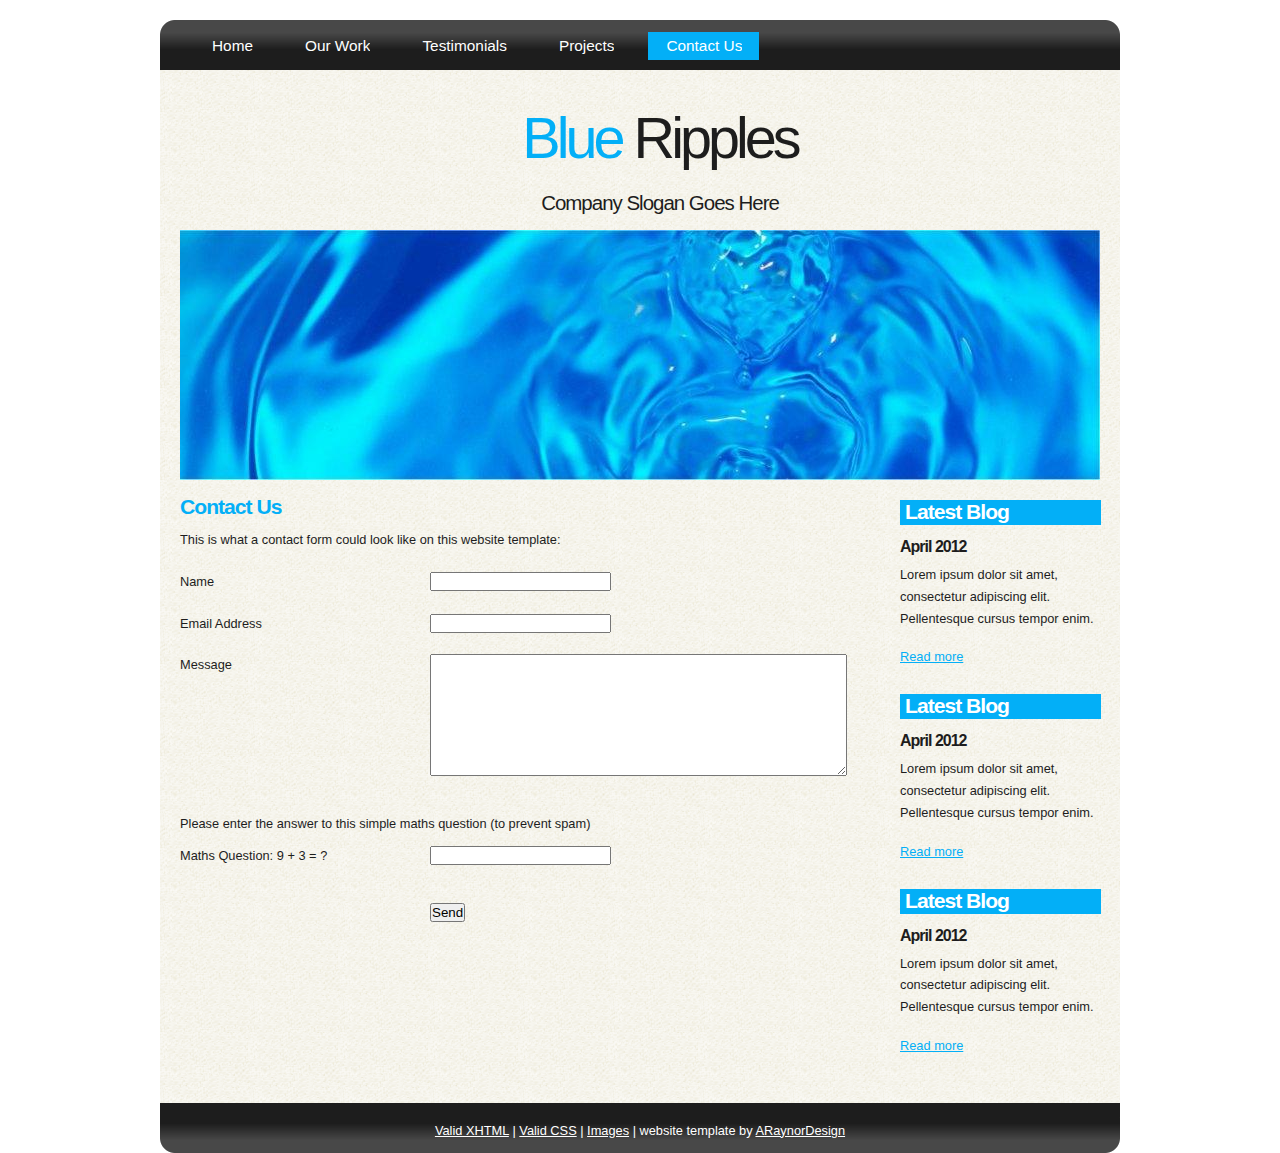
<file: contact.html>
<!DOCTYPE html PUBLIC "-//W3C//DTD XHTML 1.1//EN" "http://www.w3.org/TR/xhtml11/DTD/xhtml11.dtd">
<html xmlns="http://www.w3.org/1999/xhtml" xml:lang="en">

<head>
  <title>ARaynorDesign Template</title>
  <meta name="description" content="free website template" />
  <meta name="keywords" content="enter your keywords here" />
  <meta http-equiv="content-type" content="text/html; charset=utf-8" />
  <link rel="stylesheet" type="text/css" href="css/style.css" />
  <script type="text/javascript" src="js/jquery.min.js"></script>
  <script type="text/javascript" src="js/jquery.easing.min.js"></script>
  <script type="text/javascript" src="js/jquery.lavalamp.min.js"></script>
  <script type="text/javascript">
    $(function() {
      $("#lava_menu").lavaLamp({
        fx: "backout",
        speed: 700
      });
    });
  </script>
    <script type="text/javascript" src="js/jquery.nivo.slider.pack.js"></script>
    <script type="text/javascript">
    $(window).load(function() {
        $('#slider').nivoSlider();
    });
    </script>
</head>

<body>
  <div id="main">
    <div id="site_content">  
	  <div id="menubar">
        <ul class="lavaLampWithImage" id="lava_menu">
          <li><a href="index.html">Home</a></li>
          <li><a href="ourwork.html">Our Work</a></li>
          <li><a href="testimonials.html">Testimonials</a></li>
          <li><a href="projects.html">Projects</a></li>
          <li class="current"><a href="contact.html">Contact Us</a></li>
        </ul>
	  </div><!--close menubar-->	
      <div id="header">  
        <h1>Blue <span>Ripples</span></h1>	
	    <h2>Company Slogan Goes Here</h2>
      </div><!--close header-->	
	  <div id="banner_image">
	    <div id="slider-wrapper">        
          <div id="slider" class="nivoSlider">
            <img src="images/slide1.jpg" alt="" />
            <img src="images/slide2.jpg" alt="" />
            <img src="images/slide3.jpg" alt="" />
		  </div><!--close slider-->
		</div><!--close slider-wrapper-->
	  </div><!--close banner_image-->		
      <div id="content">
        <div class="clear"></div>
        <div class="content_item">
          <h2>Contact Us</h2>
          <p>This is what a contact form could look like on this website template:</p>
          <div style="width:170px; float:left;"><p>Name</p></div>
	      <div style="width:430px; float:right;"><p><input class="contact" type="text" name="your_name" value="" /></p></div>
          <div style="width:170px; float:left;"><p>Email Address</p></div>
		  <div style="width:430px; float:right;"><p><input class="contact" type="text" name="your_email" value="" /></p></div>
          <div style="width:170px; float:left;"><p>Message</p></div>
	      <div style="width:430px; float:right;"><p><textarea class="contact textarea" rows="8" cols="50" name="your_message"></textarea></p></div>
          <br style="clear:both;" />
          <p style="padding: 10px 0 10px 0;">Please enter the answer to this simple maths question (to prevent spam)</p>
          <div style="width:170px; float:left;"><p>Maths Question: 9 + 3 = ?</p></div>
	      <div style="width:430px; float:right;"><p><input type="text" name="user_answer" class="contact" /><input type="hidden" name="answer" value="4d76fe9775" /></p></div>
          <div style="width:430px; float:right;"><p style="padding-top: 15px"><input class="submit" type="submit" name="contact_submitted" value="Send" /></p></div>
        </div><!--close content_item-->
	    
		  <div class="sidebar_container">  	  
		    <div class="sidebar">
              <div class="sidebar_item">
                <h2>Latest Blog</h2>
			    <h4>April 2012</h4>
                <p>Lorem ipsum dolor sit amet, consectetur adipiscing elit. Pellentesque cursus tempor enim.</p>
		          <a href="#">Read more</a>
              </div><!--close sidebar_item--> 
            </div><!--close sidebar-->     		
		    <div class="sidebar">
              <div class="sidebar_item">
                <h2>Latest Blog</h2>
		  	    <h4>April 2012</h4>
                <p>Lorem ipsum dolor sit amet, consectetur adipiscing elit. Pellentesque cursus tempor enim.</p>
		          <a href="#">Read more</a>
              </div><!--close sidebar_item--> 
            </div><!--close sidebar-->  
		    <div class="sidebar">
              <div class="sidebar_item">
                <h2>Latest Blog</h2>
			    <h4>April 2012</h4>
                <p>Lorem ipsum dolor sit amet, consectetur adipiscing elit. Pellentesque cursus tempor enim.</p>
		          <a href="#">Read more</a>
              </div><!--close sidebar_item--> 
            </div><!--close sidebar-->  
           </div><!--close sidebar_container-->	
         <br style="clear:both;" />
      </div><!--close content-->	
    </div><!--close site_content-->	
    <div id="footer">  
      <a href="http://validator.w3.org/check?uri=referer">Valid XHTML</a> | <a href="http://jigsaw.w3.org/css-validator/check/referer">Valid CSS</a> | <a href="http://fotogrph.com/">Images</a> | website template by <a href="http://www.araynordesign.co.uk">ARaynorDesign</a>
    </div><!--close footer-->	
  </div><!--close main-->	
</body>
</html>
</file>
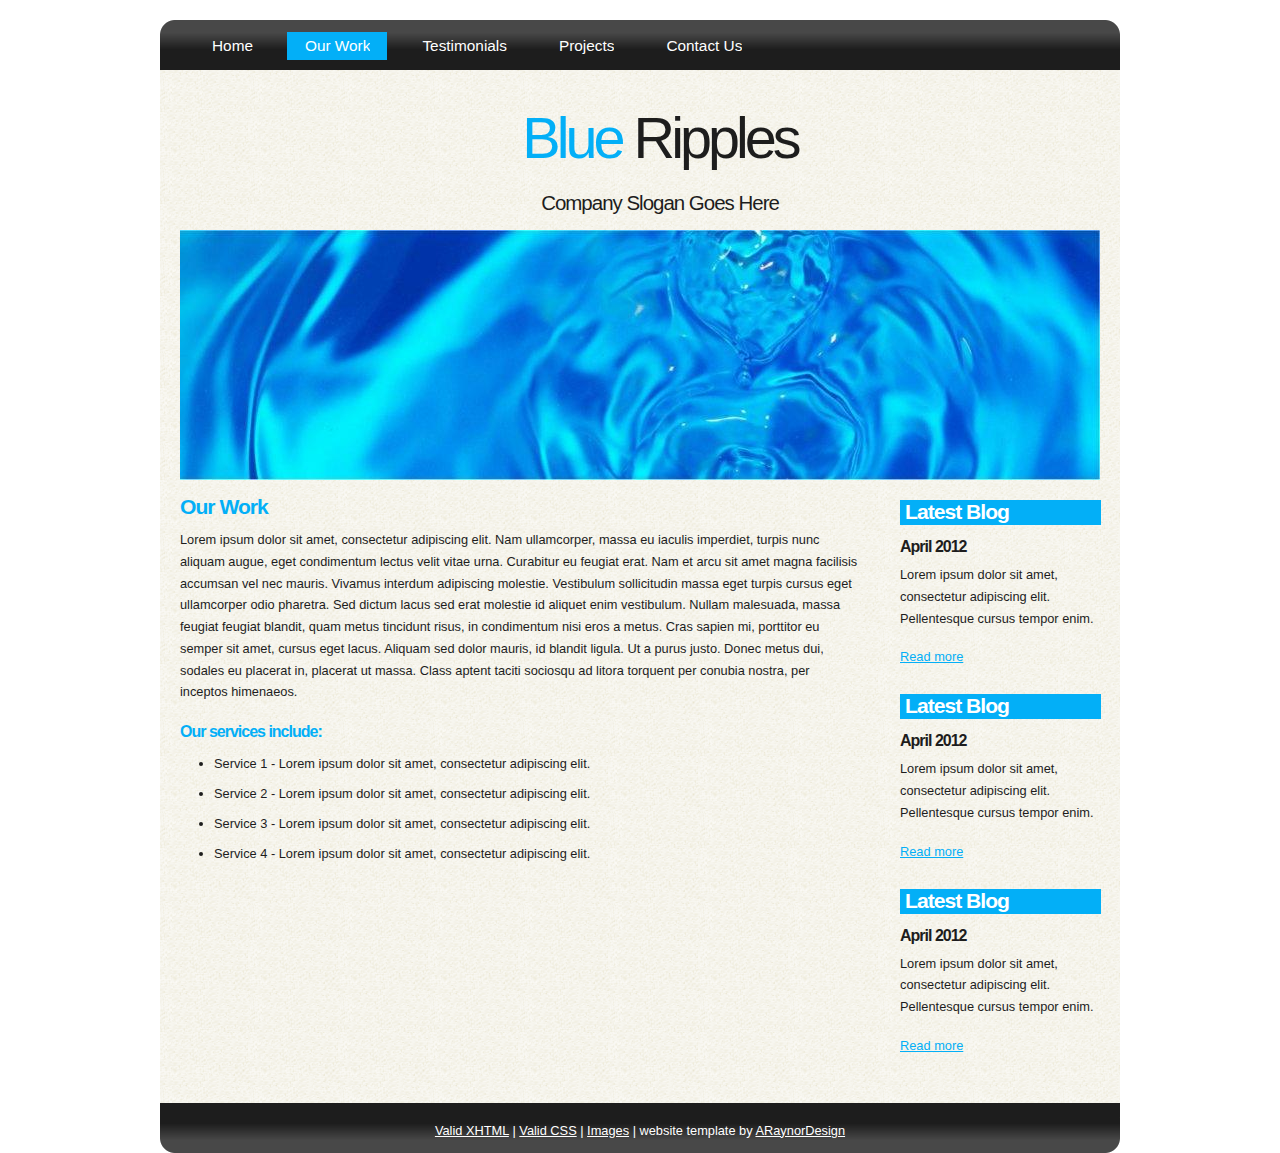
<file: ourwork.html>
<!DOCTYPE html PUBLIC "-//W3C//DTD XHTML 1.1//EN" "http://www.w3.org/TR/xhtml11/DTD/xhtml11.dtd">
<html xmlns="http://www.w3.org/1999/xhtml" xml:lang="en">

<head>
  <title>ARaynorDesign Template</title>
  <meta name="description" content="free website template" />
  <meta name="keywords" content="enter your keywords here" />
  <meta http-equiv="content-type" content="text/html; charset=utf-8" />
  <link rel="stylesheet" type="text/css" href="css/style.css" />
  <script type="text/javascript" src="js/jquery.min.js"></script>
  <script type="text/javascript" src="js/jquery.easing.min.js"></script>
  <script type="text/javascript" src="js/jquery.lavalamp.min.js"></script>
  <script type="text/javascript">
    $(function() {
      $("#lava_menu").lavaLamp({
        fx: "backout",
        speed: 700
      });
    });
  </script>
    <script type="text/javascript" src="js/jquery.nivo.slider.pack.js"></script>
    <script type="text/javascript">
    $(window).load(function() {
        $('#slider').nivoSlider();
    });
    </script>
</head>

<body>
  <div id="main">
    <div id="site_content">  	
	  <div id="menubar">
        <ul class="lavaLampWithImage" id="lava_menu">
          <li><a href="index.html">Home</a></li>
          <li class="current"><a href="ourwork.html">Our Work</a></li>
          <li><a href="testimonials.html">Testimonials</a></li>
          <li><a href="projects.html">Projects</a></li>
          <li><a href="contact.html">Contact Us</a></li>
        </ul>
	  </div><!--close menubar-->
      <div id="header">  
        <h1>Blue <span>Ripples</span></h1>	
	    <h2>Company Slogan Goes Here</h2>
      </div><!--close header-->	
	  <div id="banner_image">
	    <div id="slider-wrapper">        
          <div id="slider" class="nivoSlider">
            <img src="images/slide1.jpg" alt="" />
            <img src="images/slide2.jpg" alt="" />
            <img src="images/slide3.jpg" alt="" />
		  </div><!--close slider-->
		</div><!--close slider-wrapper-->
	  </div><!--close banner_image-->			
      <div id="content">
        <div class="content_item">
          <h2>Our Work</h2>
	      <p>Lorem ipsum dolor sit amet, consectetur adipiscing elit. Nam ullamcorper, massa eu iaculis imperdiet, turpis nunc aliquam augue, eget condimentum lectus velit vitae urna. Curabitur eu feugiat erat. Nam et arcu sit amet magna facilisis accumsan vel nec mauris. Vivamus interdum adipiscing molestie. Vestibulum sollicitudin massa eget turpis cursus eget ullamcorper odio pharetra. Sed dictum lacus sed erat molestie id aliquet enim vestibulum. Nullam malesuada, massa feugiat feugiat blandit, quam metus tincidunt risus, in condimentum nisi eros a metus. Cras sapien mi, porttitor eu semper sit amet, cursus eget lacus. Aliquam sed dolor mauris, id blandit ligula. Ut a purus justo. Donec metus dui, sodales eu placerat in, placerat ut massa. Class aptent taciti sociosqu ad litora torquent per conubia nostra, per inceptos himenaeos.</p>
          <h3>Our services include:</h3>
    	    <ul>
   			  <li>Service 1 - Lorem ipsum dolor sit amet, consectetur adipiscing elit.</li>
    	  	  <li>Service 2 - Lorem ipsum dolor sit amet, consectetur adipiscing elit.</li>
   			  <li>Service 3 - Lorem ipsum dolor sit amet, consectetur adipiscing elit.</li>
   			  <li>Service 4 - Lorem ipsum dolor sit amet, consectetur adipiscing elit.</li>
   		    </ul>
		</div><!--close content_item-->
	      
		  <div class="sidebar_container">  		  
		    <div class="sidebar">
              <div class="sidebar_item">
                <h2>Latest Blog</h2>
			    <h4>April 2012</h4>
                <p>Lorem ipsum dolor sit amet, consectetur adipiscing elit. Pellentesque cursus tempor enim.</p>
		          <a href="#">Read more</a>
              </div><!--close sidebar_item--> 
            </div><!--close sidebar-->     		
		    <div class="sidebar">
              <div class="sidebar_item">
                <h2>Latest Blog</h2>
		  	    <h4>April 2012</h4>
                <p>Lorem ipsum dolor sit amet, consectetur adipiscing elit. Pellentesque cursus tempor enim.</p>
		          <a href="#">Read more</a>
              </div><!--close sidebar_item--> 
            </div><!--close sidebar-->  
		    <div class="sidebar">
              <div class="sidebar_item">
                <h2>Latest Blog</h2>
			    <h4>April 2012</h4>
                <p>Lorem ipsum dolor sit amet, consectetur adipiscing elit. Pellentesque cursus tempor enim.</p>
		          <a href="#">Read more</a>
              </div><!--close sidebar_item--> 
            </div><!--close sidebar-->  
           </div><!--close sidebar_container-->	
           <br style="clear:both;" />
        </div><!--close content-->	
    </div><!--close site_content-->	
    <div id="footer">  
      <a href="http://validator.w3.org/check?uri=referer">Valid XHTML</a> | <a href="http://jigsaw.w3.org/css-validator/check/referer">Valid CSS</a> | <a href="http://fotogrph.com/">Images</a> | website template by <a href="http://www.araynordesign.co.uk">ARaynorDesign</a>
    </div><!--close footer-->
  </div><!--close main-->	
</body>
</html>
</file>
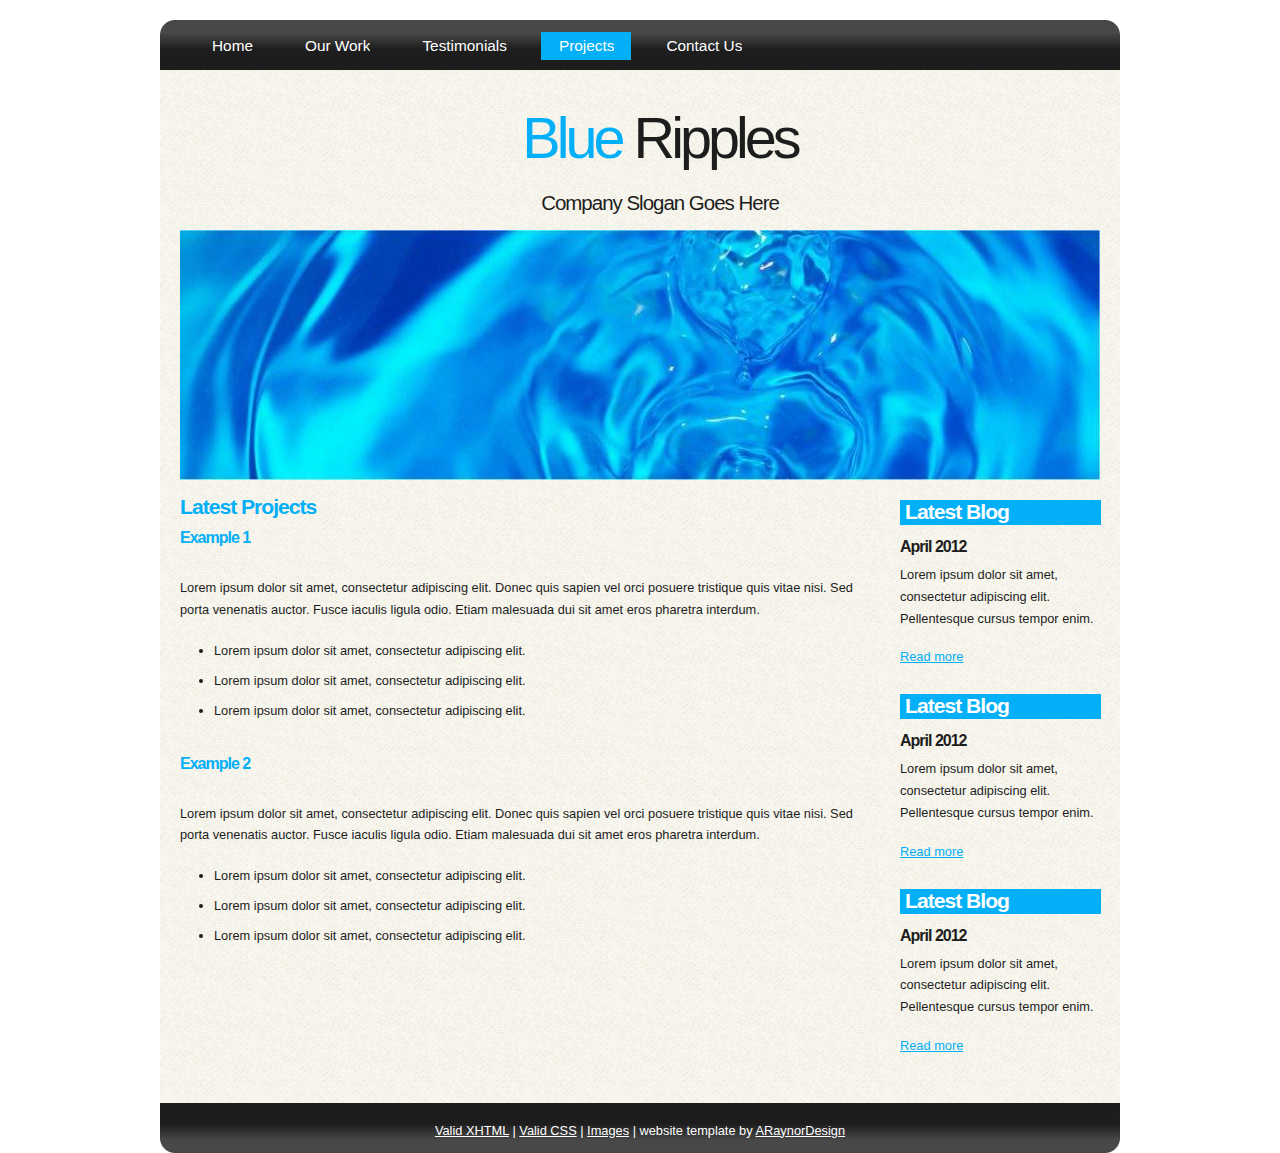
<file: projects.html>
<!DOCTYPE html PUBLIC "-//W3C//DTD XHTML 1.1//EN" "http://www.w3.org/TR/xhtml11/DTD/xhtml11.dtd">
<html xmlns="http://www.w3.org/1999/xhtml" xml:lang="en">

<head>
  <title>ARaynorDesign Template</title>
  <meta name="description" content="free website template" />
  <meta name="keywords" content="enter your keywords here" />
  <meta http-equiv="content-type" content="text/html; charset=utf-8" />
  <link rel="stylesheet" type="text/css" href="css/style.css" />
  <script type="text/javascript" src="js/jquery.min.js"></script>
  <script type="text/javascript" src="js/jquery.easing.min.js"></script>
  <script type="text/javascript" src="js/jquery.lavalamp.min.js"></script>
  <script type="text/javascript">
    $(function() {
      $("#lava_menu").lavaLamp({
        fx: "backout",
        speed: 700
      });
    });
  </script>
    <script type="text/javascript" src="js/jquery.nivo.slider.pack.js"></script>
    <script type="text/javascript">
    $(window).load(function() {
        $('#slider').nivoSlider();
    });
    </script>
</head>

<body>
  <div id="main">
    <div id="site_content">  
	  <div id="menubar">
        <ul class="lavaLampWithImage" id="lava_menu">
          <li><a href="index.html">Home</a></li>
          <li><a href="ourwork.html">Our Work</a></li>
          <li><a href="testimonials.html">Testimonials</a></li>
          <li class="current"><a href="projects.html">Projects</a></li>
          <li><a href="contact.html">Contact Us</a></li>
        </ul>
	  </div><!--close menubar-->
      <div id="header">  
        <h1>Blue <span>Ripples</span></h1>	
	    <h2>Company Slogan Goes Here</h2>
      </div><!--close header-->	
	  <div id="banner_image">
	    <div id="slider-wrapper">        
          <div id="slider" class="nivoSlider">
            <img src="images/slide1.jpg" alt="" />
            <img src="images/slide2.jpg" alt="" />
            <img src="images/slide3.jpg" alt="" />
		  </div><!--close slider-->
		</div><!--close slider-wrapper-->
	  </div><!--close banner_image-->		
      <div id="content">
        <div class="content_item">
          <h2>Latest Projects</h2>
		  <h3>Example 1</h3>
          <br/>
		  <p>Lorem ipsum dolor sit amet, consectetur adipiscing elit. Donec quis sapien vel orci posuere tristique quis vitae nisi. Sed porta venenatis auctor. Fusce iaculis ligula odio. Etiam malesuada dui sit amet eros pharetra interdum.</p>
            <ul>
              <li>Lorem ipsum dolor sit amet, consectetur adipiscing elit.</li>
              <li>Lorem ipsum dolor sit amet, consectetur adipiscing elit.</li>
              <li>Lorem ipsum dolor sit amet, consectetur adipiscing elit.</li>
            </ul>
		    <br style="clear:both" />
          
		    <h3>Example 2</h3>
            <br/>
		  	<p>Lorem ipsum dolor sit amet, consectetur adipiscing elit. Donec quis sapien vel orci posuere tristique quis vitae nisi. Sed porta venenatis auctor. Fusce iaculis ligula odio. Etiam malesuada dui sit amet eros pharetra interdum.</p>
            <ul>
              <li>Lorem ipsum dolor sit amet, consectetur adipiscing elit.</li>
              <li>Lorem ipsum dolor sit amet, consectetur adipiscing elit.</li>
              <li>Lorem ipsum dolor sit amet, consectetur adipiscing elit.</li>
            </ul>
	      <br style="clear:both" />
	      <p>&nbsp;</p>
		</div><!--close content_item-->
	    
		  <div class="sidebar_container">   		  
		    <div class="sidebar">
              <div class="sidebar_item">
                <h2>Latest Blog</h2>
			    <h4>April 2012</h4>
                <p>Lorem ipsum dolor sit amet, consectetur adipiscing elit. Pellentesque cursus tempor enim.</p>
		          <a href="#">Read more</a>
              </div><!--close sidebar_item--> 
            </div><!--close sidebar-->     		
		    <div class="sidebar">
              <div class="sidebar_item">
                <h2>Latest Blog</h2>
		  	    <h4>April 2012</h4>
                <p>Lorem ipsum dolor sit amet, consectetur adipiscing elit. Pellentesque cursus tempor enim.</p>
		          <a href="#">Read more</a>
              </div><!--close sidebar_item--> 
            </div><!--close sidebar-->  
		    <div class="sidebar">
              <div class="sidebar_item">
                <h2>Latest Blog</h2>
			    <h4>April 2012</h4>
                <p>Lorem ipsum dolor sit amet, consectetur adipiscing elit. Pellentesque cursus tempor enim.</p>
		          <a href="#">Read more</a>
              </div><!--close sidebar_item--> 
            </div><!--close sidebar-->  
           </div><!--close sidebar_container-->	
           <br style="clear:both;" />
        </div><!--close content-->	
      </div><!--close site_content-->	
    <div id="footer">  
      <a href="http://validator.w3.org/check?uri=referer">Valid XHTML</a> | <a href="http://jigsaw.w3.org/css-validator/check/referer">Valid CSS</a> | <a href="http://fotogrph.com/">Images</a> | website template by <a href="http://www.araynordesign.co.uk">ARaynorDesign</a>
    </div><!--close footer-->	
  </div><!--close main-->	
</body>
</html>
</file>
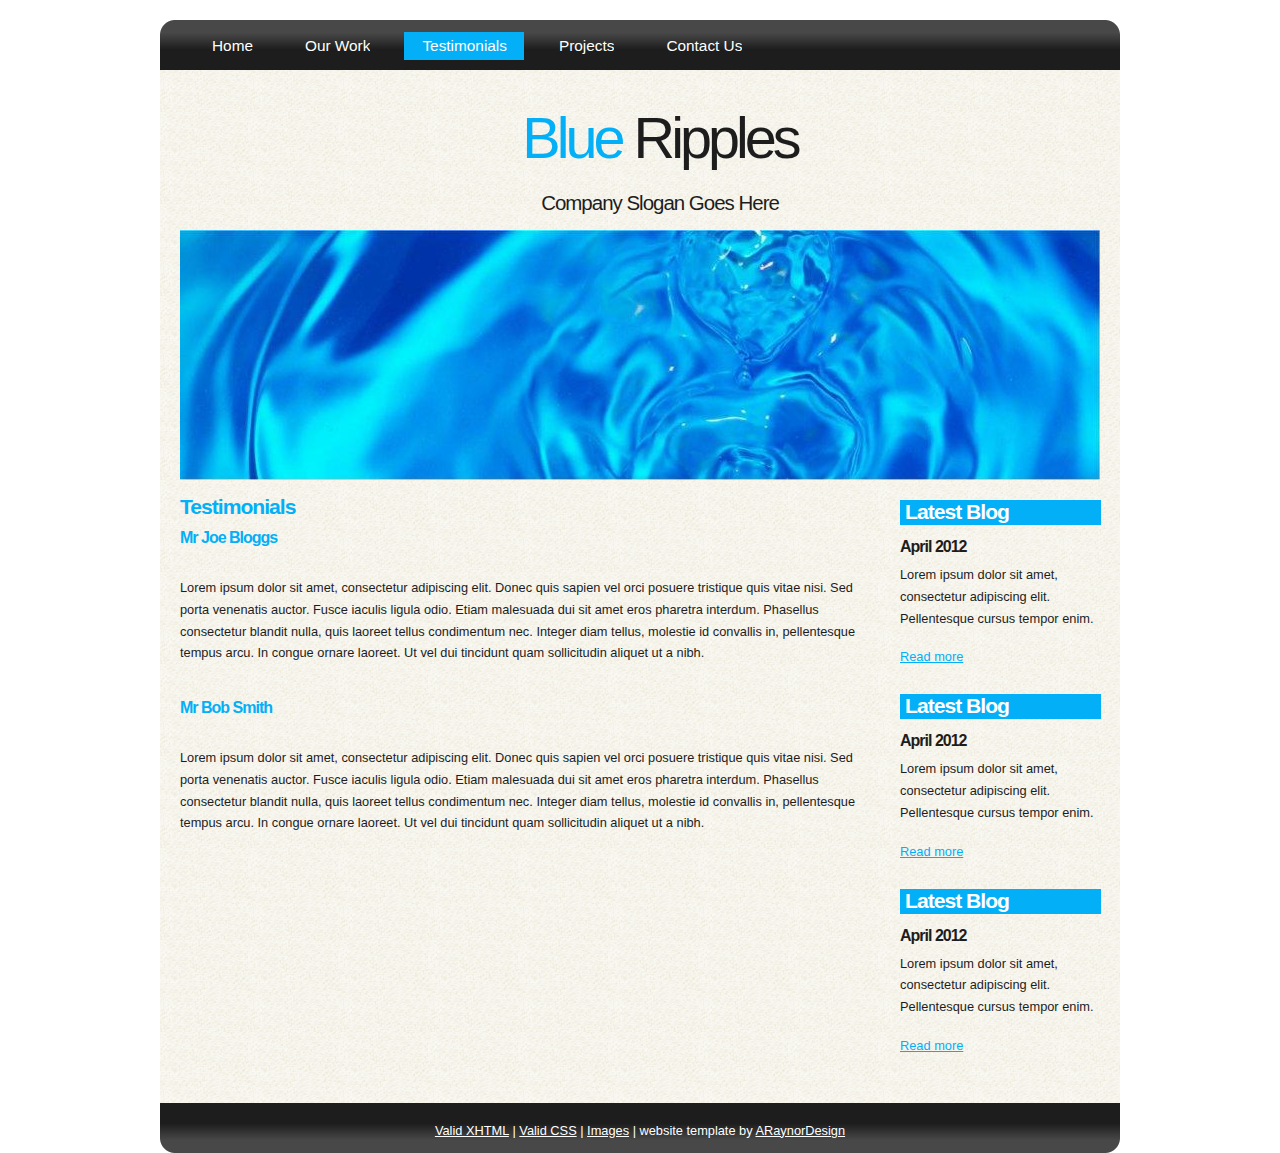
<file: testimonials.html>
<!DOCTYPE html PUBLIC "-//W3C//DTD XHTML 1.1//EN" "http://www.w3.org/TR/xhtml11/DTD/xhtml11.dtd">
<html xmlns="http://www.w3.org/1999/xhtml" xml:lang="en">

<head>
  <title>ARaynorDesign Template</title>
  <meta name="description" content="free website template" />
  <meta name="keywords" content="enter your keywords here" />
  <meta http-equiv="content-type" content="text/html; charset=utf-8" />
  <link rel="stylesheet" type="text/css" href="css/style.css" />
  <script type="text/javascript" src="js/jquery.min.js"></script>
  <script type="text/javascript" src="js/jquery.easing.min.js"></script>
  <script type="text/javascript" src="js/jquery.lavalamp.min.js"></script>
  <script type="text/javascript">
    $(function() {
      $("#lava_menu").lavaLamp({
        fx: "backout",
        speed: 700
      });
    });
  </script>
    <script type="text/javascript" src="js/jquery.nivo.slider.pack.js"></script>
    <script type="text/javascript">
    $(window).load(function() {
        $('#slider').nivoSlider();
    });
    </script>
</head>

<body>  
  <div id="main">
    <div id="site_content">  
	  <div id="menubar">
        <ul class="lavaLampWithImage" id="lava_menu">
          <li><a href="index.html">Home</a></li>
          <li><a href="ourwork.html">Our Work</a></li>
          <li class="current"><a href="testimonials.html">Testimonials</a></li>
          <li><a href="projects.html">Projects</a></li>
          <li><a href="contact.html">Contact Us</a></li>
        </ul>
	  </div><!--close menubar-->
      <div id="header">  
        <h1>Blue <span>Ripples</span></h1>	
	    <h2>Company Slogan Goes Here</h2>
      </div><!--close header-->	
	  <div id="banner_image">
	    <div id="slider-wrapper">        
          <div id="slider" class="nivoSlider">
            <img src="images/slide1.jpg" alt="" />
            <img src="images/slide2.jpg" alt="" />
            <img src="images/slide3.jpg" alt="" />
		  </div><!--close slider-->
		</div><!--close slider-wrapper-->
	  </div><!--close banner_image-->	
      <div id="content">
        <div class="content_item">
            <h2>Testimonials</h2>
		    <h3>Mr Joe Bloggs</h3>
            <br/>
	        <p>Lorem ipsum dolor sit amet, consectetur adipiscing elit. Donec quis sapien vel orci posuere tristique quis vitae nisi. Sed porta venenatis auctor. Fusce iaculis ligula odio. Etiam malesuada dui sit amet eros pharetra interdum. Phasellus consectetur blandit nulla, quis laoreet tellus condimentum nec. Integer diam tellus, molestie id convallis in, pellentesque tempus arcu. In congue ornare laoreet. Ut vel dui tincidunt quam sollicitudin aliquet ut a nibh.</p>
	        <br style="clear:both" />
            
			<h3>Mr Bob Smith</h3>
            <br/>
	        <p>Lorem ipsum dolor sit amet, consectetur adipiscing elit. Donec quis sapien vel orci posuere tristique quis vitae nisi. Sed porta venenatis auctor. Fusce iaculis ligula odio. Etiam malesuada dui sit amet eros pharetra interdum. Phasellus consectetur blandit nulla, quis laoreet tellus condimentum nec. Integer diam tellus, molestie id convallis in, pellentesque tempus arcu. In congue ornare laoreet. Ut vel dui tincidunt quam sollicitudin aliquet ut a nibh.</p>
	        <br style="clear:both" />
            <p>&nbsp;</p>
        </div><!--close content_item-->
	    
		  <div class="sidebar_container"> 		  
		    <div class="sidebar">
              <div class="sidebar_item">
                <h2>Latest Blog</h2>
			    <h4>April 2012</h4>
                <p>Lorem ipsum dolor sit amet, consectetur adipiscing elit. Pellentesque cursus tempor enim.</p>
		          <a href="#">Read more</a>
              </div><!--close sidebar_item--> 
            </div><!--close sidebar-->     		
		    <div class="sidebar">
              <div class="sidebar_item">
                <h2>Latest Blog</h2>
		  	    <h4>April 2012</h4>
                <p>Lorem ipsum dolor sit amet, consectetur adipiscing elit. Pellentesque cursus tempor enim.</p>
		          <a href="#">Read more</a>
              </div><!--close sidebar_item--> 
            </div><!--close sidebar-->  
		    <div class="sidebar">
              <div class="sidebar_item">
                <h2>Latest Blog</h2>
			    <h4>April 2012</h4>
                <p>Lorem ipsum dolor sit amet, consectetur adipiscing elit. Pellentesque cursus tempor enim.</p>
		          <a href="#">Read more</a>
              </div><!--close sidebar_item--> 
            </div><!--close sidebar-->  
           </div><!--close sidebar_container-->	
           <br style="clear:both;" />
        </div><!--close content-->	
      </div><!--close site_content-->	
    <div id="footer">  
      <a href="http://validator.w3.org/check?uri=referer">Valid XHTML</a> | <a href="http://jigsaw.w3.org/css-validator/check/referer">Valid CSS</a> | <a href="http://fotogrph.com/">Images</a> | website template by <a href="http://www.araynordesign.co.uk">ARaynorDesign</a>
    </div><!--close footer-->	
  </div><!--close main-->	
</body>
</html>
</file>
<file: css/style.css>
html
{ height: 100%;}

*
{ margin: 0;
  padding: 0;}

body
{ font: normal .80em arial, sans-serif;
  background: #FFF;
  color: #1D1D1D;}

p
{ padding: 0 0 20px 0;
  line-height: 1.7em;}
  
img
{ border: 0;}

h1, h2, h3, h4, h5, h6 
{ font: bold 175% arial, sans-serif;
  color: #03AFF7;
  letter-spacing: -1px;
  margin: 0 0 10px 0;
  padding: 15px 0 0 0;}

h2
{ font: bold 165% arial, sans-serif;}

h3
{ font: bold 125% arial, sans-serif;
  padding: 0 0 5px 0;
  color: #03AFF7;}

h4, h5, h6
{ margin: 0;
  padding: 0 0 5px 0;
  font: bold 110% arial, sans-serif;
  color: #1D1D1D;
  line-height: 1.5em;}

h5, h6
{ font: italic 95% arial, sans-serif;
  color: #1D1D1D;
  padding-bottom: 15px;}

h6
{ color: #362C20;}

a, a:hover
{ background: transparent;
  outline: none;
  text-decoration: underline;
  color: #5D5D5D;}

a:hover
{ text-decoration: underline;
  color: #1D1D1D;}

ul
{ margin: 2px 0 22px 17px;}

ul li
{ margin: 2px 0 15px 17px;}

ol
{ margin: 8px 0 22px 20px;}

ol li
{ margin: 0 0 11px 0;}

#main, #header, #banner, #menubar, #site_content, #footer, #contact, #footer_content
{ margin-left: auto; 
  margin-right: auto;}

#header
{ width: 1000px;
  height: 140px;
  padding-top: 20px;
  background: transparent;
  text-align: center;}

#banner_image {
    margin: 0 auto;
	width: 920px;
}
#slider-wrapper {
    height: 250px;
	background: transparent;
	width: 920px;
}
#slider {
    background: url("../images/loading.gif") no-repeat scroll 50% 50% transparent;
    height: 250px;
    position: relative;
    width: 920px;
}
#slider img {
    display: none;
    left: 0;
    position: absolute;
    top: 0;
}
#slider a {
    border: 0 none;
    display: block;
}
.nivoSlider {
    position: relative;
}
.nivoSlider img {
    left: 0;
    position: absolute;
    top: 0;
}
.nivoSlider a.nivo-imageLink {
    border: 0 none;
    display: none;
    height: 100%;
    left: 0;
    margin: 0;
    padding: 0;
    position: absolute;
    top: 0;
    width: 100%;
    z-index: 6;
}
.nivo-slice {
    display: block;
    height: 100%;
    position: absolute;
    z-index: 5;
}
.nivo-box {
    display: block;
    position: absolute;
    z-index: 5;
}
.nivo-caption {
    background: none repeat scroll 0 0 #000000;
    bottom: 0;
    color: #FFFFFF;
    font-family: arial;
    left: 0;
    position: absolute;
    text-transform: uppercase;
    width: 100%;
    z-index: 8;
}
.nivo-caption p {
    margin: 0;
    padding: 5px;
}
.nivo-caption a {
    color: red;
    display: inline !important;
    text-decoration: none;
}
.nivo-caption a:hover {
    color: blue;
    text-decoration: underline;
}
.nivo-html-caption {
    display: none;
}
.nivo-directionNav a {
    background: url("../images/arrows.png") no-repeat scroll 0 0 transparent;
    cursor: pointer;
    display: block;
    height: 30px;
    position: absolute;
    text-indent: -9999px;
    top: 45%;
    width: 30px;
    z-index: 9;
}
a.nivo-prevNav {
    left: 15px;
}
a.nivo-nextNav {
    background-position: -30px 50%;
    right: 15px;
}
.nivo-controlNav {
    bottom: -30px;
    left: 50%;
    margin-left: -40px;
    position: absolute;
}
.nivo-controlNav a {
    cursor: pointer;
    float: left;
    height: 22px;
    margin-top: 250px;
    position: relative;
    text-indent: -9999px;
    width: 22px;
    z-index: 9;
}
.nivo-controlNav a.active {
    background-position: 0 -22px;
}
  
#header H1
{ width: 1000px;
  font: normal 450% arial, sans-serif;
  color: #03AFF7;
  letter-spacing: -4px;
  background: transparent;}

span
{ color: #1D1D1D;}

#header H2
{ width: 1000px;
  font: normal 160% arial, sans-serif;
  color: #1D1D1D;
  letter-spacing: -1px;
  margin-top: -5px;
  background: transparent;}

#menubar
{ width: 960px;
  height: 50px;
  color: #000;
  background: transparent url(../images/menubar.png) no-repeat;} 
  
#contact{
  width: 230px;
  float: left;
  height: 40px;
  background: transparent;
  padding: 10px 0 10px 20px;
}

#site_content
{ width: 960px;
  overflow: hidden;
  margin-top: 20px;
  background: transparent url(../images/pattern.png) repeat;}  

.sidebar_container
{ float: left;
  width: 260px;
  margin: 20px 0 20px 0;}

.sidebar
{ float: right;
  width: 240px;
  padding-left: 10px;
  margin-bottom: 10px;}

.sidebar_item
{ font: normal 100% arial, sans-serif;
  padding: 0 15px 0 0;
  margin-bottom: 20px;
  width: 201px;}

.sidebar h2
{ height: 20px;
  padding: 0 0 5px 5px;
  color: #FFF;
  background: #03AFF7;}  
  
.sidebar h4
{ font-size: 125%;
  color: #1D1D1D;}

.sidebar p
{ color: #1D1D1D;}

.sidebar a
{ color: #03AFF7;}

.sidebar a:hover
{ text-decoration: none;}

.sidebar ul li, .sidebar ul li.selected
{ list-style: none; 
  margin: 15px 0;
  padding: 0;}

.sidebar li.selected, .sidebar li:hover
{ color: #5D5D5D;
  text-decoration: none;} 

#content
{ text-align: left;
  width: 960px;
  padding: 0;
  margin: 0 0 0 20px;
  float: left;}

.content_item
{ width: 680px;
  margin: 0 20px 20px 0;
  float: left;}

.content_image
{ width: 250px;
  padding: 0px 20px 20px 0px;
  float: left;}
  
#footer
{ width: 960px;
  font: normal 100% arial, sans-serif;
  height: 30px;
  margin-bottom: 40px;
  padding: 20px 0 0px 0;
  text-align: center; 
  background: transparent url(../images/footer.png) no-repeat;
  color: #FFF;}

#footer a, #footer a:hover
{ color: #FFF;
  text-decoration: underline;}

#footer a:hover
{ text-decoration: none;}
  
/* from here: http://www.gmarwaha.com/blog/2007/08/23/lavalamp-for-jquery-lovers */
.lavaLampWithImage {
  position: relative;
  height: 30px;
  padding: 10px 0px 5px 0;
  overflow: hidden;
  margin: 0 0px 0 0;
  width: 1000px;
}

.lavaLampWithImage li {
  float: left;
  list-style: none;
}

.lavaLampWithImage li.back {
  background: #03AFF7;
  height: 28px;
  z-index: 8;
  position: absolute;
}

.lavaLampWithImage li a {
  font: normal 120% arial, sans-serif;
  text-decoration: none;
  color: #FFF;
  z-index: 10;
  display: block;
  height: 60px;
  padding: 5px 0px 0px 35px;
  position: relative;
  overflow: hidden;
}

.lavaLampWithImage li a:hover, .lavaLampWithImage li a:active, .lavaLampWithImage li a:visited {
  border: none;
}
</file>
<file: css/mystyle.css>
.s1
{
    color: purple;
    font-size: 30px;
    font-weight: 900;
    text-align: center;
}
.s2
{
    color:red;
    font-size: 30px;
    font-weight: 900;
    text-align: center;
}
.s3
{
    color:blue;
    font-size: 30px;
    font-weight: 900;
    text-align:left;
}
.s4
{
    color:brown;
    font-size: 30px;
    font-weight: 900;
    text-align:left;
}
.s5
{
    color:red;
    font-size: 30px;
    font-weight: 900;
    text-align:left;
}
</file>
